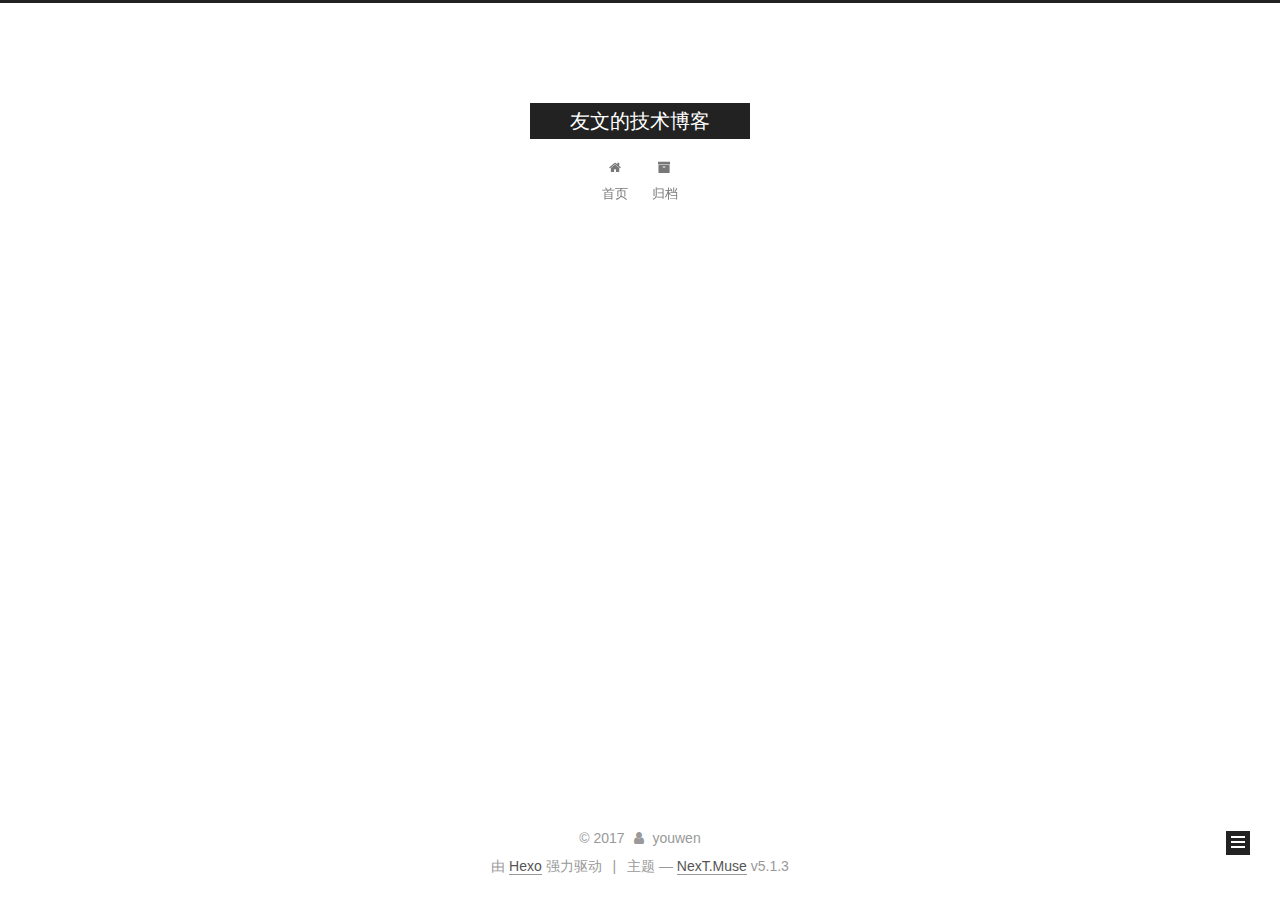
<file: archives/index.html>
<!DOCTYPE html>



  


<html class="theme-next muse use-motion" lang="zh-Hans">
<head>
  <meta charset="UTF-8"/>
<meta http-equiv="X-UA-Compatible" content="IE=edge" />
<meta name="viewport" content="width=device-width, initial-scale=1, maximum-scale=1"/>
<meta name="theme-color" content="#222">









<meta http-equiv="Cache-Control" content="no-transform" />
<meta http-equiv="Cache-Control" content="no-siteapp" />
















  
  
  <link href="/lib/fancybox/source/jquery.fancybox.css?v=2.1.5" rel="stylesheet" type="text/css" />







<link href="/lib/font-awesome/css/font-awesome.min.css?v=4.6.2" rel="stylesheet" type="text/css" />

<link href="/css/main.css?v=5.1.3" rel="stylesheet" type="text/css" />


  <link rel="apple-touch-icon" sizes="180x180" href="/images/apple-touch-icon-next.png?v=5.1.3">


  <link rel="icon" type="image/png" sizes="32x32" href="/images/favicon-32x32-next.png?v=5.1.3">


  <link rel="icon" type="image/png" sizes="16x16" href="/images/favicon-16x16-next.png?v=5.1.3">


  <link rel="mask-icon" href="/images/logo.svg?v=5.1.3" color="#222">





  <meta name="keywords" content="Hexo, NexT" />










<meta name="description" content="记录下自己学习的点滴">
<meta property="og:type" content="website">
<meta property="og:title" content="友文的技术博客">
<meta property="og:url" content="http://yoursite.com/archives/index.html">
<meta property="og:site_name" content="友文的技术博客">
<meta property="og:description" content="记录下自己学习的点滴">
<meta property="og:locale" content="zh-Hans">
<meta name="twitter:card" content="summary">
<meta name="twitter:title" content="友文的技术博客">
<meta name="twitter:description" content="记录下自己学习的点滴">



<script type="text/javascript" id="hexo.configurations">
  var NexT = window.NexT || {};
  var CONFIG = {
    root: '/',
    scheme: 'Muse',
    version: '5.1.3',
    sidebar: {"position":"left","display":"post","offset":12,"b2t":false,"scrollpercent":false,"onmobile":false},
    fancybox: true,
    tabs: true,
    motion: {"enable":true,"async":false,"transition":{"post_block":"fadeIn","post_header":"slideDownIn","post_body":"slideDownIn","coll_header":"slideLeftIn","sidebar":"slideUpIn"}},
    duoshuo: {
      userId: '0',
      author: '博主'
    },
    algolia: {
      applicationID: '',
      apiKey: '',
      indexName: '',
      hits: {"per_page":10},
      labels: {"input_placeholder":"Search for Posts","hits_empty":"We didn't find any results for the search: ${query}","hits_stats":"${hits} results found in ${time} ms"}
    }
  };
</script>



  <link rel="canonical" href="http://yoursite.com/archives/"/>





  <title>归档 | 友文的技术博客</title>
  








</head>

<body itemscope itemtype="http://schema.org/WebPage" lang="zh-Hans">

  
  
    
  

  <div class="container sidebar-position-left page-archive">
    <div class="headband"></div>

    <header id="header" class="header" itemscope itemtype="http://schema.org/WPHeader">
      <div class="header-inner"><div class="site-brand-wrapper">
  <div class="site-meta ">
    

    <div class="custom-logo-site-title">
      <a href="/"  class="brand" rel="start">
        <span class="logo-line-before"><i></i></span>
        <span class="site-title">友文的技术博客</span>
        <span class="logo-line-after"><i></i></span>
      </a>
    </div>
      
        <p class="site-subtitle"></p>
      
  </div>

  <div class="site-nav-toggle">
    <button>
      <span class="btn-bar"></span>
      <span class="btn-bar"></span>
      <span class="btn-bar"></span>
    </button>
  </div>
</div>

<nav class="site-nav">
  

  
    <ul id="menu" class="menu">
      
        
        <li class="menu-item menu-item-home">
          <a href="/" rel="section">
            
              <i class="menu-item-icon fa fa-fw fa-home"></i> <br />
            
            首页
          </a>
        </li>
      
        
        <li class="menu-item menu-item-archives">
          <a href="/archives/" rel="section">
            
              <i class="menu-item-icon fa fa-fw fa-archive"></i> <br />
            
            归档
          </a>
        </li>
      

      
    </ul>
  

  
</nav>



 </div>
    </header>

    <main id="main" class="main">
      <div class="main-inner">
        <div class="content-wrap">
          <div id="content" class="content">
            

  
  
  
  <div class="post-block archive">
    <div id="posts" class="posts-collapse">
      <span class="archive-move-on"></span>

      <span class="archive-page-counter">
        
        
        
          
        
        嗯..! 目前共计 1 篇日志。 继续努力。
      </span>

      

        
        
        

        
          
          <div class="collection-title">
            <h1 class="archive-year" id="archive-year-2017">2017</h1>
          </div>
        
        

        

  <article class="post post-type-normal" itemscope itemtype="http://schema.org/Article">
    <header class="post-header">

      <h2 class="post-title">
        
            <a class="post-title-link" href="/2017/12/01/hello-world/" itemprop="url">
              
                <span itemprop="name">Hello World</span>
              
            </a>
        
      </h2>

      <div class="post-meta">
        <time class="post-time" itemprop="dateCreated"
              datetime="2017-12-01T10:07:30+08:00"
              content="2017-12-01" >
          12-01
        </time>
      </div>

    </header>
  </article>



      

    </div>
  </div>
  
  
  

  



          </div>
          


          

        </div>
        
          
  
  <div class="sidebar-toggle">
    <div class="sidebar-toggle-line-wrap">
      <span class="sidebar-toggle-line sidebar-toggle-line-first"></span>
      <span class="sidebar-toggle-line sidebar-toggle-line-middle"></span>
      <span class="sidebar-toggle-line sidebar-toggle-line-last"></span>
    </div>
  </div>

  <aside id="sidebar" class="sidebar">
    
    <div class="sidebar-inner">

      

      

      <section class="site-overview-wrap sidebar-panel sidebar-panel-active">
        <div class="site-overview">
          <div class="site-author motion-element" itemprop="author" itemscope itemtype="http://schema.org/Person">
            
              <p class="site-author-name" itemprop="name">youwen</p>
              <p class="site-description motion-element" itemprop="description">记录下自己学习的点滴</p>
          </div>

          <nav class="site-state motion-element">

            
              <div class="site-state-item site-state-posts">
              
                <a href="/archives/">
              
                  <span class="site-state-item-count">1</span>
                  <span class="site-state-item-name">日志</span>
                </a>
              </div>
            

            

            

          </nav>

          

          <div class="links-of-author motion-element">
            
          </div>

          
          

          
          

          

        </div>
      </section>

      

      

    </div>
  </aside>


        
      </div>
    </main>

    <footer id="footer" class="footer">
      <div class="footer-inner">
        <div class="copyright">&copy; <span itemprop="copyrightYear">2017</span>
  <span class="with-love">
    <i class="fa fa-user"></i>
  </span>
  <span class="author" itemprop="copyrightHolder">youwen</span>

  
</div>


  <div class="powered-by">由 <a class="theme-link" target="_blank" href="https://hexo.io">Hexo</a> 强力驱动</div>



  <span class="post-meta-divider">|</span>



  <div class="theme-info">主题 &mdash; <a class="theme-link" target="_blank" href="https://github.com/iissnan/hexo-theme-next">NexT.Muse</a> v5.1.3</div>




        







        
      </div>
    </footer>

    
      <div class="back-to-top">
        <i class="fa fa-arrow-up"></i>
        
      </div>
    

    

  </div>

  

<script type="text/javascript">
  if (Object.prototype.toString.call(window.Promise) !== '[object Function]') {
    window.Promise = null;
  }
</script>









  












  
  
    <script type="text/javascript" src="/lib/jquery/index.js?v=2.1.3"></script>
  

  
  
    <script type="text/javascript" src="/lib/fastclick/lib/fastclick.min.js?v=1.0.6"></script>
  

  
  
    <script type="text/javascript" src="/lib/jquery_lazyload/jquery.lazyload.js?v=1.9.7"></script>
  

  
  
    <script type="text/javascript" src="/lib/velocity/velocity.min.js?v=1.2.1"></script>
  

  
  
    <script type="text/javascript" src="/lib/velocity/velocity.ui.min.js?v=1.2.1"></script>
  

  
  
    <script type="text/javascript" src="/lib/fancybox/source/jquery.fancybox.pack.js?v=2.1.5"></script>
  


  


  <script type="text/javascript" src="/js/src/utils.js?v=5.1.3"></script>

  <script type="text/javascript" src="/js/src/motion.js?v=5.1.3"></script>



  
  

  

  


  <script type="text/javascript" src="/js/src/bootstrap.js?v=5.1.3"></script>



  


  




	





  





  












  





  

  

  

  
  

  

  

  

</body>
</html>
</file>
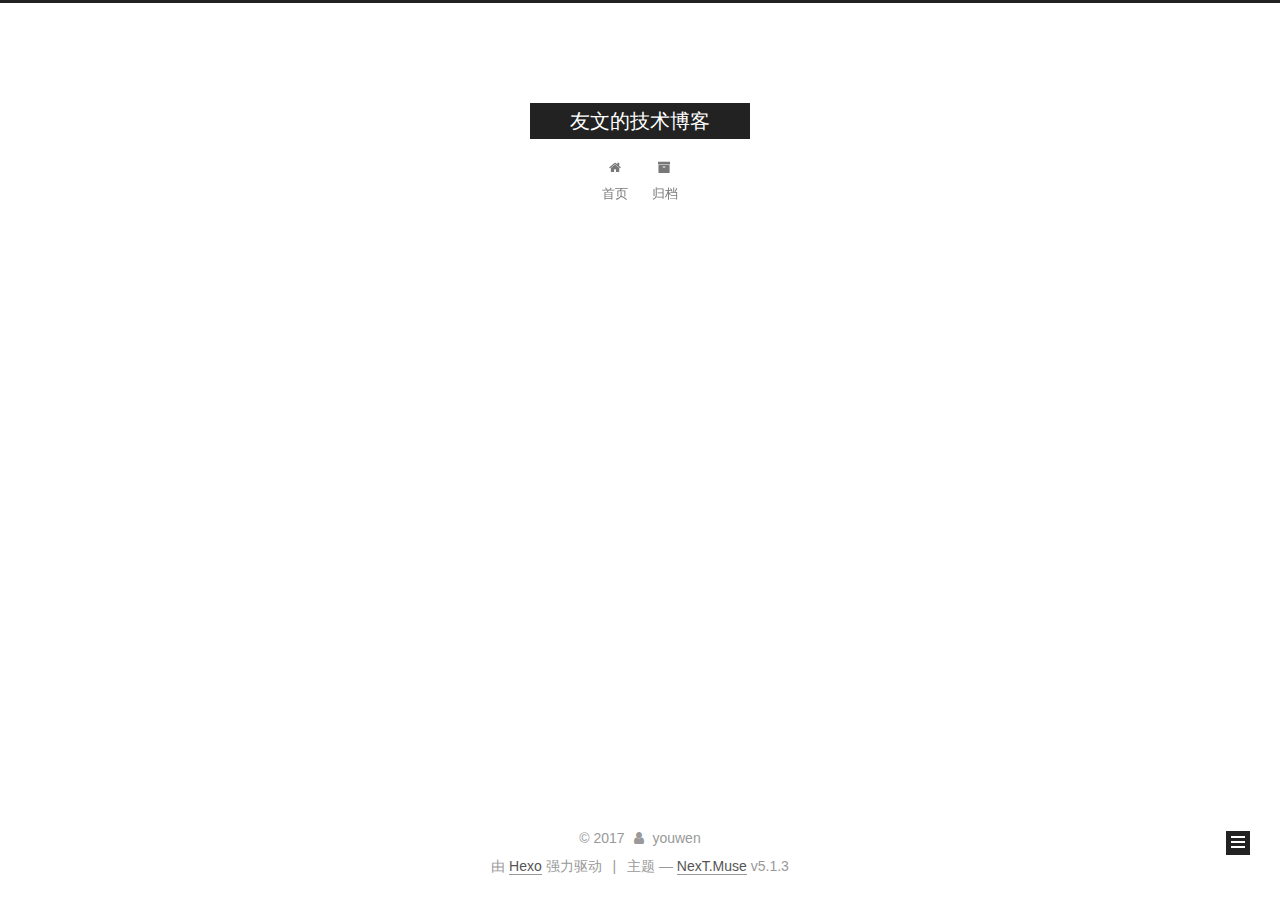
<file: archives/2017/index.html>
<!DOCTYPE html>



  


<html class="theme-next muse use-motion" lang="zh-Hans">
<head>
  <meta charset="UTF-8"/>
<meta http-equiv="X-UA-Compatible" content="IE=edge" />
<meta name="viewport" content="width=device-width, initial-scale=1, maximum-scale=1"/>
<meta name="theme-color" content="#222">









<meta http-equiv="Cache-Control" content="no-transform" />
<meta http-equiv="Cache-Control" content="no-siteapp" />
















  
  
  <link href="/lib/fancybox/source/jquery.fancybox.css?v=2.1.5" rel="stylesheet" type="text/css" />







<link href="/lib/font-awesome/css/font-awesome.min.css?v=4.6.2" rel="stylesheet" type="text/css" />

<link href="/css/main.css?v=5.1.3" rel="stylesheet" type="text/css" />


  <link rel="apple-touch-icon" sizes="180x180" href="/images/apple-touch-icon-next.png?v=5.1.3">


  <link rel="icon" type="image/png" sizes="32x32" href="/images/favicon-32x32-next.png?v=5.1.3">


  <link rel="icon" type="image/png" sizes="16x16" href="/images/favicon-16x16-next.png?v=5.1.3">


  <link rel="mask-icon" href="/images/logo.svg?v=5.1.3" color="#222">





  <meta name="keywords" content="Hexo, NexT" />










<meta name="description" content="记录下自己学习的点滴">
<meta property="og:type" content="website">
<meta property="og:title" content="友文的技术博客">
<meta property="og:url" content="http://yoursite.com/archives/2017/index.html">
<meta property="og:site_name" content="友文的技术博客">
<meta property="og:description" content="记录下自己学习的点滴">
<meta property="og:locale" content="zh-Hans">
<meta name="twitter:card" content="summary">
<meta name="twitter:title" content="友文的技术博客">
<meta name="twitter:description" content="记录下自己学习的点滴">



<script type="text/javascript" id="hexo.configurations">
  var NexT = window.NexT || {};
  var CONFIG = {
    root: '/',
    scheme: 'Muse',
    version: '5.1.3',
    sidebar: {"position":"left","display":"post","offset":12,"b2t":false,"scrollpercent":false,"onmobile":false},
    fancybox: true,
    tabs: true,
    motion: {"enable":true,"async":false,"transition":{"post_block":"fadeIn","post_header":"slideDownIn","post_body":"slideDownIn","coll_header":"slideLeftIn","sidebar":"slideUpIn"}},
    duoshuo: {
      userId: '0',
      author: '博主'
    },
    algolia: {
      applicationID: '',
      apiKey: '',
      indexName: '',
      hits: {"per_page":10},
      labels: {"input_placeholder":"Search for Posts","hits_empty":"We didn't find any results for the search: ${query}","hits_stats":"${hits} results found in ${time} ms"}
    }
  };
</script>



  <link rel="canonical" href="http://yoursite.com/archives/2017/"/>





  <title>归档 | 友文的技术博客</title>
  








</head>

<body itemscope itemtype="http://schema.org/WebPage" lang="zh-Hans">

  
  
    
  

  <div class="container sidebar-position-left page-archive">
    <div class="headband"></div>

    <header id="header" class="header" itemscope itemtype="http://schema.org/WPHeader">
      <div class="header-inner"><div class="site-brand-wrapper">
  <div class="site-meta ">
    

    <div class="custom-logo-site-title">
      <a href="/"  class="brand" rel="start">
        <span class="logo-line-before"><i></i></span>
        <span class="site-title">友文的技术博客</span>
        <span class="logo-line-after"><i></i></span>
      </a>
    </div>
      
        <p class="site-subtitle"></p>
      
  </div>

  <div class="site-nav-toggle">
    <button>
      <span class="btn-bar"></span>
      <span class="btn-bar"></span>
      <span class="btn-bar"></span>
    </button>
  </div>
</div>

<nav class="site-nav">
  

  
    <ul id="menu" class="menu">
      
        
        <li class="menu-item menu-item-home">
          <a href="/" rel="section">
            
              <i class="menu-item-icon fa fa-fw fa-home"></i> <br />
            
            首页
          </a>
        </li>
      
        
        <li class="menu-item menu-item-archives">
          <a href="/archives/" rel="section">
            
              <i class="menu-item-icon fa fa-fw fa-archive"></i> <br />
            
            归档
          </a>
        </li>
      

      
    </ul>
  

  
</nav>



 </div>
    </header>

    <main id="main" class="main">
      <div class="main-inner">
        <div class="content-wrap">
          <div id="content" class="content">
            

  
  
  
  <div class="post-block archive">
    <div id="posts" class="posts-collapse">
      <span class="archive-move-on"></span>

      <span class="archive-page-counter">
        
        
        
          
        
        嗯..! 目前共计 1 篇日志。 继续努力。
      </span>

      

        
        
        

        
          
          <div class="collection-title">
            <h1 class="archive-year" id="archive-year-2017">2017</h1>
          </div>
        
        

        

  <article class="post post-type-normal" itemscope itemtype="http://schema.org/Article">
    <header class="post-header">

      <h2 class="post-title">
        
            <a class="post-title-link" href="/2017/12/01/hello-world/" itemprop="url">
              
                <span itemprop="name">Hello World</span>
              
            </a>
        
      </h2>

      <div class="post-meta">
        <time class="post-time" itemprop="dateCreated"
              datetime="2017-12-01T10:07:30+08:00"
              content="2017-12-01" >
          12-01
        </time>
      </div>

    </header>
  </article>



      

    </div>
  </div>
  
  
  

  



          </div>
          


          

        </div>
        
          
  
  <div class="sidebar-toggle">
    <div class="sidebar-toggle-line-wrap">
      <span class="sidebar-toggle-line sidebar-toggle-line-first"></span>
      <span class="sidebar-toggle-line sidebar-toggle-line-middle"></span>
      <span class="sidebar-toggle-line sidebar-toggle-line-last"></span>
    </div>
  </div>

  <aside id="sidebar" class="sidebar">
    
    <div class="sidebar-inner">

      

      

      <section class="site-overview-wrap sidebar-panel sidebar-panel-active">
        <div class="site-overview">
          <div class="site-author motion-element" itemprop="author" itemscope itemtype="http://schema.org/Person">
            
              <p class="site-author-name" itemprop="name">youwen</p>
              <p class="site-description motion-element" itemprop="description">记录下自己学习的点滴</p>
          </div>

          <nav class="site-state motion-element">

            
              <div class="site-state-item site-state-posts">
              
                <a href="/archives/">
              
                  <span class="site-state-item-count">1</span>
                  <span class="site-state-item-name">日志</span>
                </a>
              </div>
            

            

            

          </nav>

          

          <div class="links-of-author motion-element">
            
          </div>

          
          

          
          

          

        </div>
      </section>

      

      

    </div>
  </aside>


        
      </div>
    </main>

    <footer id="footer" class="footer">
      <div class="footer-inner">
        <div class="copyright">&copy; <span itemprop="copyrightYear">2017</span>
  <span class="with-love">
    <i class="fa fa-user"></i>
  </span>
  <span class="author" itemprop="copyrightHolder">youwen</span>

  
</div>


  <div class="powered-by">由 <a class="theme-link" target="_blank" href="https://hexo.io">Hexo</a> 强力驱动</div>



  <span class="post-meta-divider">|</span>



  <div class="theme-info">主题 &mdash; <a class="theme-link" target="_blank" href="https://github.com/iissnan/hexo-theme-next">NexT.Muse</a> v5.1.3</div>




        







        
      </div>
    </footer>

    
      <div class="back-to-top">
        <i class="fa fa-arrow-up"></i>
        
      </div>
    

    

  </div>

  

<script type="text/javascript">
  if (Object.prototype.toString.call(window.Promise) !== '[object Function]') {
    window.Promise = null;
  }
</script>









  












  
  
    <script type="text/javascript" src="/lib/jquery/index.js?v=2.1.3"></script>
  

  
  
    <script type="text/javascript" src="/lib/fastclick/lib/fastclick.min.js?v=1.0.6"></script>
  

  
  
    <script type="text/javascript" src="/lib/jquery_lazyload/jquery.lazyload.js?v=1.9.7"></script>
  

  
  
    <script type="text/javascript" src="/lib/velocity/velocity.min.js?v=1.2.1"></script>
  

  
  
    <script type="text/javascript" src="/lib/velocity/velocity.ui.min.js?v=1.2.1"></script>
  

  
  
    <script type="text/javascript" src="/lib/fancybox/source/jquery.fancybox.pack.js?v=2.1.5"></script>
  


  


  <script type="text/javascript" src="/js/src/utils.js?v=5.1.3"></script>

  <script type="text/javascript" src="/js/src/motion.js?v=5.1.3"></script>



  
  

  

  


  <script type="text/javascript" src="/js/src/bootstrap.js?v=5.1.3"></script>



  


  




	





  





  












  





  

  

  

  
  

  

  

  

</body>
</html>
</file>
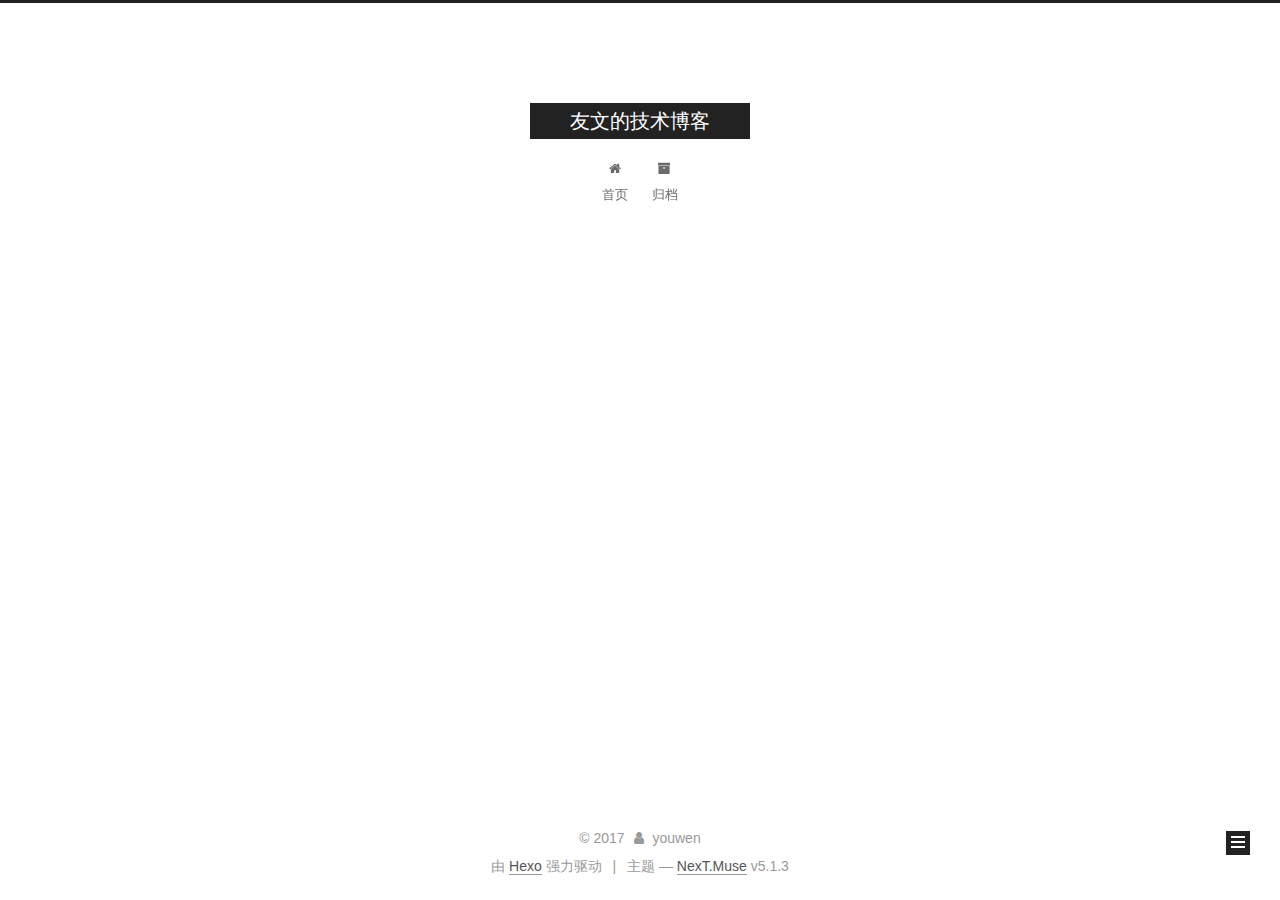
<file: archives/2017/12/index.html>
<!DOCTYPE html>



  


<html class="theme-next muse use-motion" lang="zh-Hans">
<head>
  <meta charset="UTF-8"/>
<meta http-equiv="X-UA-Compatible" content="IE=edge" />
<meta name="viewport" content="width=device-width, initial-scale=1, maximum-scale=1"/>
<meta name="theme-color" content="#222">









<meta http-equiv="Cache-Control" content="no-transform" />
<meta http-equiv="Cache-Control" content="no-siteapp" />
















  
  
  <link href="/lib/fancybox/source/jquery.fancybox.css?v=2.1.5" rel="stylesheet" type="text/css" />







<link href="/lib/font-awesome/css/font-awesome.min.css?v=4.6.2" rel="stylesheet" type="text/css" />

<link href="/css/main.css?v=5.1.3" rel="stylesheet" type="text/css" />


  <link rel="apple-touch-icon" sizes="180x180" href="/images/apple-touch-icon-next.png?v=5.1.3">


  <link rel="icon" type="image/png" sizes="32x32" href="/images/favicon-32x32-next.png?v=5.1.3">


  <link rel="icon" type="image/png" sizes="16x16" href="/images/favicon-16x16-next.png?v=5.1.3">


  <link rel="mask-icon" href="/images/logo.svg?v=5.1.3" color="#222">





  <meta name="keywords" content="Hexo, NexT" />










<meta name="description" content="记录下自己学习的点滴">
<meta property="og:type" content="website">
<meta property="og:title" content="友文的技术博客">
<meta property="og:url" content="http://yoursite.com/archives/2017/12/index.html">
<meta property="og:site_name" content="友文的技术博客">
<meta property="og:description" content="记录下自己学习的点滴">
<meta property="og:locale" content="zh-Hans">
<meta name="twitter:card" content="summary">
<meta name="twitter:title" content="友文的技术博客">
<meta name="twitter:description" content="记录下自己学习的点滴">



<script type="text/javascript" id="hexo.configurations">
  var NexT = window.NexT || {};
  var CONFIG = {
    root: '/',
    scheme: 'Muse',
    version: '5.1.3',
    sidebar: {"position":"left","display":"post","offset":12,"b2t":false,"scrollpercent":false,"onmobile":false},
    fancybox: true,
    tabs: true,
    motion: {"enable":true,"async":false,"transition":{"post_block":"fadeIn","post_header":"slideDownIn","post_body":"slideDownIn","coll_header":"slideLeftIn","sidebar":"slideUpIn"}},
    duoshuo: {
      userId: '0',
      author: '博主'
    },
    algolia: {
      applicationID: '',
      apiKey: '',
      indexName: '',
      hits: {"per_page":10},
      labels: {"input_placeholder":"Search for Posts","hits_empty":"We didn't find any results for the search: ${query}","hits_stats":"${hits} results found in ${time} ms"}
    }
  };
</script>



  <link rel="canonical" href="http://yoursite.com/archives/2017/12/"/>





  <title>归档 | 友文的技术博客</title>
  








</head>

<body itemscope itemtype="http://schema.org/WebPage" lang="zh-Hans">

  
  
    
  

  <div class="container sidebar-position-left page-archive">
    <div class="headband"></div>

    <header id="header" class="header" itemscope itemtype="http://schema.org/WPHeader">
      <div class="header-inner"><div class="site-brand-wrapper">
  <div class="site-meta ">
    

    <div class="custom-logo-site-title">
      <a href="/"  class="brand" rel="start">
        <span class="logo-line-before"><i></i></span>
        <span class="site-title">友文的技术博客</span>
        <span class="logo-line-after"><i></i></span>
      </a>
    </div>
      
        <p class="site-subtitle"></p>
      
  </div>

  <div class="site-nav-toggle">
    <button>
      <span class="btn-bar"></span>
      <span class="btn-bar"></span>
      <span class="btn-bar"></span>
    </button>
  </div>
</div>

<nav class="site-nav">
  

  
    <ul id="menu" class="menu">
      
        
        <li class="menu-item menu-item-home">
          <a href="/" rel="section">
            
              <i class="menu-item-icon fa fa-fw fa-home"></i> <br />
            
            首页
          </a>
        </li>
      
        
        <li class="menu-item menu-item-archives">
          <a href="/archives/" rel="section">
            
              <i class="menu-item-icon fa fa-fw fa-archive"></i> <br />
            
            归档
          </a>
        </li>
      

      
    </ul>
  

  
</nav>



 </div>
    </header>

    <main id="main" class="main">
      <div class="main-inner">
        <div class="content-wrap">
          <div id="content" class="content">
            

  
  
  
  <div class="post-block archive">
    <div id="posts" class="posts-collapse">
      <span class="archive-move-on"></span>

      <span class="archive-page-counter">
        
        
        
          
        
        嗯..! 目前共计 1 篇日志。 继续努力。
      </span>

      

        
        
        

        
          
          <div class="collection-title">
            <h1 class="archive-year" id="archive-year-2017">2017</h1>
          </div>
        
        

        

  <article class="post post-type-normal" itemscope itemtype="http://schema.org/Article">
    <header class="post-header">

      <h2 class="post-title">
        
            <a class="post-title-link" href="/2017/12/01/hello-world/" itemprop="url">
              
                <span itemprop="name">Hello World</span>
              
            </a>
        
      </h2>

      <div class="post-meta">
        <time class="post-time" itemprop="dateCreated"
              datetime="2017-12-01T10:07:30+08:00"
              content="2017-12-01" >
          12-01
        </time>
      </div>

    </header>
  </article>



      

    </div>
  </div>
  
  
  

  



          </div>
          


          

        </div>
        
          
  
  <div class="sidebar-toggle">
    <div class="sidebar-toggle-line-wrap">
      <span class="sidebar-toggle-line sidebar-toggle-line-first"></span>
      <span class="sidebar-toggle-line sidebar-toggle-line-middle"></span>
      <span class="sidebar-toggle-line sidebar-toggle-line-last"></span>
    </div>
  </div>

  <aside id="sidebar" class="sidebar">
    
    <div class="sidebar-inner">

      

      

      <section class="site-overview-wrap sidebar-panel sidebar-panel-active">
        <div class="site-overview">
          <div class="site-author motion-element" itemprop="author" itemscope itemtype="http://schema.org/Person">
            
              <p class="site-author-name" itemprop="name">youwen</p>
              <p class="site-description motion-element" itemprop="description">记录下自己学习的点滴</p>
          </div>

          <nav class="site-state motion-element">

            
              <div class="site-state-item site-state-posts">
              
                <a href="/archives/">
              
                  <span class="site-state-item-count">1</span>
                  <span class="site-state-item-name">日志</span>
                </a>
              </div>
            

            

            

          </nav>

          

          <div class="links-of-author motion-element">
            
          </div>

          
          

          
          

          

        </div>
      </section>

      

      

    </div>
  </aside>


        
      </div>
    </main>

    <footer id="footer" class="footer">
      <div class="footer-inner">
        <div class="copyright">&copy; <span itemprop="copyrightYear">2017</span>
  <span class="with-love">
    <i class="fa fa-user"></i>
  </span>
  <span class="author" itemprop="copyrightHolder">youwen</span>

  
</div>


  <div class="powered-by">由 <a class="theme-link" target="_blank" href="https://hexo.io">Hexo</a> 强力驱动</div>



  <span class="post-meta-divider">|</span>



  <div class="theme-info">主题 &mdash; <a class="theme-link" target="_blank" href="https://github.com/iissnan/hexo-theme-next">NexT.Muse</a> v5.1.3</div>




        







        
      </div>
    </footer>

    
      <div class="back-to-top">
        <i class="fa fa-arrow-up"></i>
        
      </div>
    

    

  </div>

  

<script type="text/javascript">
  if (Object.prototype.toString.call(window.Promise) !== '[object Function]') {
    window.Promise = null;
  }
</script>









  












  
  
    <script type="text/javascript" src="/lib/jquery/index.js?v=2.1.3"></script>
  

  
  
    <script type="text/javascript" src="/lib/fastclick/lib/fastclick.min.js?v=1.0.6"></script>
  

  
  
    <script type="text/javascript" src="/lib/jquery_lazyload/jquery.lazyload.js?v=1.9.7"></script>
  

  
  
    <script type="text/javascript" src="/lib/velocity/velocity.min.js?v=1.2.1"></script>
  

  
  
    <script type="text/javascript" src="/lib/velocity/velocity.ui.min.js?v=1.2.1"></script>
  

  
  
    <script type="text/javascript" src="/lib/fancybox/source/jquery.fancybox.pack.js?v=2.1.5"></script>
  


  


  <script type="text/javascript" src="/js/src/utils.js?v=5.1.3"></script>

  <script type="text/javascript" src="/js/src/motion.js?v=5.1.3"></script>



  
  

  

  


  <script type="text/javascript" src="/js/src/bootstrap.js?v=5.1.3"></script>



  


  




	





  





  












  





  

  

  

  
  

  

  

  

</body>
</html>
</file>
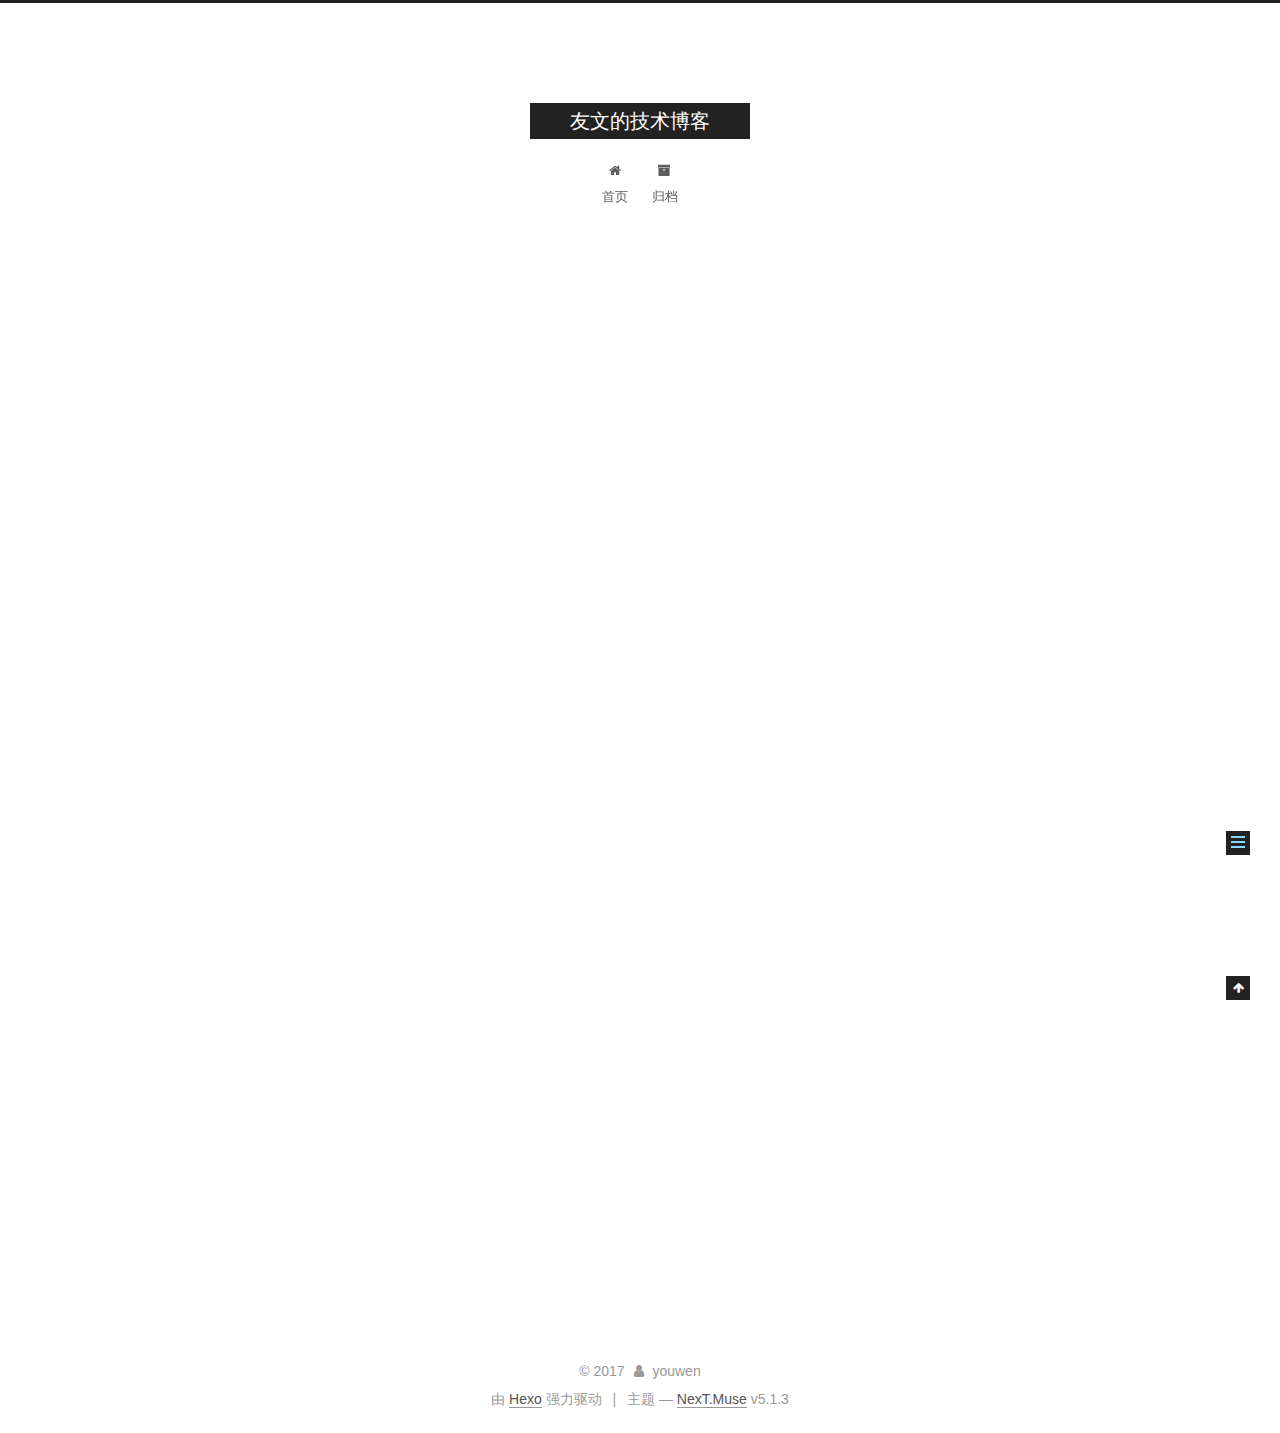
<file: 2017/12/01/hello-world/index.html>
<!DOCTYPE html>



  


<html class="theme-next muse use-motion" lang="zh-Hans">
<head>
  <meta charset="UTF-8"/>
<meta http-equiv="X-UA-Compatible" content="IE=edge" />
<meta name="viewport" content="width=device-width, initial-scale=1, maximum-scale=1"/>
<meta name="theme-color" content="#222">









<meta http-equiv="Cache-Control" content="no-transform" />
<meta http-equiv="Cache-Control" content="no-siteapp" />
















  
  
  <link href="/lib/fancybox/source/jquery.fancybox.css?v=2.1.5" rel="stylesheet" type="text/css" />







<link href="/lib/font-awesome/css/font-awesome.min.css?v=4.6.2" rel="stylesheet" type="text/css" />

<link href="/css/main.css?v=5.1.3" rel="stylesheet" type="text/css" />


  <link rel="apple-touch-icon" sizes="180x180" href="/images/apple-touch-icon-next.png?v=5.1.3">


  <link rel="icon" type="image/png" sizes="32x32" href="/images/favicon-32x32-next.png?v=5.1.3">


  <link rel="icon" type="image/png" sizes="16x16" href="/images/favicon-16x16-next.png?v=5.1.3">


  <link rel="mask-icon" href="/images/logo.svg?v=5.1.3" color="#222">





  <meta name="keywords" content="Hexo, NexT" />










<meta name="description" content="Welcome to Hexo! This is your very first post. Check documentation for more info. If you get any problems when using Hexo, you can find the answer in troublesho">
<meta property="og:type" content="article">
<meta property="og:title" content="Hello World">
<meta property="og:url" content="http://yoursite.com/2017/12/01/hello-world/index.html">
<meta property="og:site_name" content="友文的技术博客">
<meta property="og:description" content="Welcome to Hexo! This is your very first post. Check documentation for more info. If you get any problems when using Hexo, you can find the answer in troubleshooting or you can ask me on GitHub.//hexo">
<meta property="og:locale" content="zh-Hans">
<meta property="og:updated_time" content="2017-12-01T02:54:59.000Z">
<meta name="twitter:card" content="summary">
<meta name="twitter:title" content="Hello World">
<meta name="twitter:description" content="Welcome to Hexo! This is your very first post. Check documentation for more info. If you get any problems when using Hexo, you can find the answer in troubleshooting or you can ask me on GitHub.//hexo">



<script type="text/javascript" id="hexo.configurations">
  var NexT = window.NexT || {};
  var CONFIG = {
    root: '/',
    scheme: 'Muse',
    version: '5.1.3',
    sidebar: {"position":"left","display":"post","offset":12,"b2t":false,"scrollpercent":false,"onmobile":false},
    fancybox: true,
    tabs: true,
    motion: {"enable":true,"async":false,"transition":{"post_block":"fadeIn","post_header":"slideDownIn","post_body":"slideDownIn","coll_header":"slideLeftIn","sidebar":"slideUpIn"}},
    duoshuo: {
      userId: '0',
      author: '博主'
    },
    algolia: {
      applicationID: '',
      apiKey: '',
      indexName: '',
      hits: {"per_page":10},
      labels: {"input_placeholder":"Search for Posts","hits_empty":"We didn't find any results for the search: ${query}","hits_stats":"${hits} results found in ${time} ms"}
    }
  };
</script>



  <link rel="canonical" href="http://yoursite.com/2017/12/01/hello-world/"/>





  <title>Hello World | 友文的技术博客</title>
  








</head>

<body itemscope itemtype="http://schema.org/WebPage" lang="zh-Hans">

  
  
    
  

  <div class="container sidebar-position-left page-post-detail">
    <div class="headband"></div>

    <header id="header" class="header" itemscope itemtype="http://schema.org/WPHeader">
      <div class="header-inner"><div class="site-brand-wrapper">
  <div class="site-meta ">
    

    <div class="custom-logo-site-title">
      <a href="/"  class="brand" rel="start">
        <span class="logo-line-before"><i></i></span>
        <span class="site-title">友文的技术博客</span>
        <span class="logo-line-after"><i></i></span>
      </a>
    </div>
      
        <p class="site-subtitle"></p>
      
  </div>

  <div class="site-nav-toggle">
    <button>
      <span class="btn-bar"></span>
      <span class="btn-bar"></span>
      <span class="btn-bar"></span>
    </button>
  </div>
</div>

<nav class="site-nav">
  

  
    <ul id="menu" class="menu">
      
        
        <li class="menu-item menu-item-home">
          <a href="/" rel="section">
            
              <i class="menu-item-icon fa fa-fw fa-home"></i> <br />
            
            首页
          </a>
        </li>
      
        
        <li class="menu-item menu-item-archives">
          <a href="/archives/" rel="section">
            
              <i class="menu-item-icon fa fa-fw fa-archive"></i> <br />
            
            归档
          </a>
        </li>
      

      
    </ul>
  

  
</nav>



 </div>
    </header>

    <main id="main" class="main">
      <div class="main-inner">
        <div class="content-wrap">
          <div id="content" class="content">
            

  <div id="posts" class="posts-expand">
    

  

  
  
  

  <article class="post post-type-normal" itemscope itemtype="http://schema.org/Article">
  
  
  
  <div class="post-block">
    <link itemprop="mainEntityOfPage" href="http://yoursite.com/2017/12/01/hello-world/">

    <span hidden itemprop="author" itemscope itemtype="http://schema.org/Person">
      <meta itemprop="name" content="youwen">
      <meta itemprop="description" content="">
      <meta itemprop="image" content="/images/avatar.gif">
    </span>

    <span hidden itemprop="publisher" itemscope itemtype="http://schema.org/Organization">
      <meta itemprop="name" content="友文的技术博客">
    </span>

    
      <header class="post-header">

        
        
          <h1 class="post-title" itemprop="name headline">Hello World</h1>
        

        <div class="post-meta">
          <span class="post-time">
            
              <span class="post-meta-item-icon">
                <i class="fa fa-calendar-o"></i>
              </span>
              
                <span class="post-meta-item-text">发表于</span>
              
              <time title="创建于" itemprop="dateCreated datePublished" datetime="2017-12-01T10:07:30+08:00">
                2017-12-01
              </time>
            

            

            
          </span>

          

          
            
          

          
          

          

          

          

        </div>
      </header>
    

    
    
    
    <div class="post-body" itemprop="articleBody">

      
      

      
        <p>Welcome to <a href="https://hexo.io/" target="_blank" rel="noopener">Hexo</a>! This is your very first post. Check <a href="https://hexo.io/docs/" target="_blank" rel="noopener">documentation</a> for more info. If you get any problems when using Hexo, you can find the answer in <a href="https://hexo.io/docs/troubleshooting.html" target="_blank" rel="noopener">troubleshooting</a> or you can ask me on <a href="https://github.com/hexojs/hexo/issues" target="_blank" rel="noopener">GitHub</a>.<br>//hexo clean &amp;&amp; hexo g &amp;&amp; hexo d hexo s</p>
<h2 id="Quick-Start"><a href="#Quick-Start" class="headerlink" title="Quick Start"></a>Quick Start</h2><h3 id="Create-a-new-post"><a href="#Create-a-new-post" class="headerlink" title="Create a new post"></a>Create a new post</h3><figure class="highlight bash"><table><tr><td class="gutter"><pre><span class="line">1</span><br></pre></td><td class="code"><pre><span class="line">$ hexo new <span class="string">"My New Post"</span></span><br></pre></td></tr></table></figure>
<p>More info: <a href="https://hexo.io/docs/writing.html" target="_blank" rel="noopener">Writing</a></p>
<h3 id="Run-server"><a href="#Run-server" class="headerlink" title="Run server"></a>Run server</h3><figure class="highlight bash"><table><tr><td class="gutter"><pre><span class="line">1</span><br></pre></td><td class="code"><pre><span class="line">$ hexo server</span><br></pre></td></tr></table></figure>
<p>More info: <a href="https://hexo.io/docs/server.html" target="_blank" rel="noopener">Server</a></p>
<h3 id="Generate-static-files"><a href="#Generate-static-files" class="headerlink" title="Generate static files"></a>Generate static files</h3><figure class="highlight bash"><table><tr><td class="gutter"><pre><span class="line">1</span><br></pre></td><td class="code"><pre><span class="line">$ hexo generate</span><br></pre></td></tr></table></figure>
<p>More info: <a href="https://hexo.io/docs/generating.html" target="_blank" rel="noopener">Generating</a></p>
<h3 id="Deploy-to-remote-sites"><a href="#Deploy-to-remote-sites" class="headerlink" title="Deploy to remote sites"></a>Deploy to remote sites</h3><figure class="highlight bash"><table><tr><td class="gutter"><pre><span class="line">1</span><br></pre></td><td class="code"><pre><span class="line">$ hexo deploy</span><br></pre></td></tr></table></figure>
<p>More info: <a href="https://hexo.io/docs/deployment.html" target="_blank" rel="noopener">Deployment</a></p>

      
    </div>
    
    
    

    

    

    

    <footer class="post-footer">
      

      
      
      

      

      
      
    </footer>
  </div>
  
  
  
  </article>



    <div class="post-spread">
      
    </div>
  </div>


          </div>
          


          

  



        </div>
        
          
  
  <div class="sidebar-toggle">
    <div class="sidebar-toggle-line-wrap">
      <span class="sidebar-toggle-line sidebar-toggle-line-first"></span>
      <span class="sidebar-toggle-line sidebar-toggle-line-middle"></span>
      <span class="sidebar-toggle-line sidebar-toggle-line-last"></span>
    </div>
  </div>

  <aside id="sidebar" class="sidebar">
    
    <div class="sidebar-inner">

      

      
        <ul class="sidebar-nav motion-element">
          <li class="sidebar-nav-toc sidebar-nav-active" data-target="post-toc-wrap">
            文章目录
          </li>
          <li class="sidebar-nav-overview" data-target="site-overview-wrap">
            站点概览
          </li>
        </ul>
      

      <section class="site-overview-wrap sidebar-panel">
        <div class="site-overview">
          <div class="site-author motion-element" itemprop="author" itemscope itemtype="http://schema.org/Person">
            
              <p class="site-author-name" itemprop="name">youwen</p>
              <p class="site-description motion-element" itemprop="description">记录下自己学习的点滴</p>
          </div>

          <nav class="site-state motion-element">

            
              <div class="site-state-item site-state-posts">
              
                <a href="/archives/">
              
                  <span class="site-state-item-count">1</span>
                  <span class="site-state-item-name">日志</span>
                </a>
              </div>
            

            

            

          </nav>

          

          <div class="links-of-author motion-element">
            
          </div>

          
          

          
          

          

        </div>
      </section>

      
      <!--noindex-->
        <section class="post-toc-wrap motion-element sidebar-panel sidebar-panel-active">
          <div class="post-toc">

            
              
            

            
              <div class="post-toc-content"><ol class="nav"><li class="nav-item nav-level-2"><a class="nav-link" href="#Quick-Start"><span class="nav-number">1.</span> <span class="nav-text">Quick Start</span></a><ol class="nav-child"><li class="nav-item nav-level-3"><a class="nav-link" href="#Create-a-new-post"><span class="nav-number">1.1.</span> <span class="nav-text">Create a new post</span></a></li><li class="nav-item nav-level-3"><a class="nav-link" href="#Run-server"><span class="nav-number">1.2.</span> <span class="nav-text">Run server</span></a></li><li class="nav-item nav-level-3"><a class="nav-link" href="#Generate-static-files"><span class="nav-number">1.3.</span> <span class="nav-text">Generate static files</span></a></li><li class="nav-item nav-level-3"><a class="nav-link" href="#Deploy-to-remote-sites"><span class="nav-number">1.4.</span> <span class="nav-text">Deploy to remote sites</span></a></li></ol></li></ol></div>
            

          </div>
        </section>
      <!--/noindex-->
      

      

    </div>
  </aside>


        
      </div>
    </main>

    <footer id="footer" class="footer">
      <div class="footer-inner">
        <div class="copyright">&copy; <span itemprop="copyrightYear">2017</span>
  <span class="with-love">
    <i class="fa fa-user"></i>
  </span>
  <span class="author" itemprop="copyrightHolder">youwen</span>

  
</div>


  <div class="powered-by">由 <a class="theme-link" target="_blank" href="https://hexo.io">Hexo</a> 强力驱动</div>



  <span class="post-meta-divider">|</span>



  <div class="theme-info">主题 &mdash; <a class="theme-link" target="_blank" href="https://github.com/iissnan/hexo-theme-next">NexT.Muse</a> v5.1.3</div>




        







        
      </div>
    </footer>

    
      <div class="back-to-top">
        <i class="fa fa-arrow-up"></i>
        
      </div>
    

    

  </div>

  

<script type="text/javascript">
  if (Object.prototype.toString.call(window.Promise) !== '[object Function]') {
    window.Promise = null;
  }
</script>









  












  
  
    <script type="text/javascript" src="/lib/jquery/index.js?v=2.1.3"></script>
  

  
  
    <script type="text/javascript" src="/lib/fastclick/lib/fastclick.min.js?v=1.0.6"></script>
  

  
  
    <script type="text/javascript" src="/lib/jquery_lazyload/jquery.lazyload.js?v=1.9.7"></script>
  

  
  
    <script type="text/javascript" src="/lib/velocity/velocity.min.js?v=1.2.1"></script>
  

  
  
    <script type="text/javascript" src="/lib/velocity/velocity.ui.min.js?v=1.2.1"></script>
  

  
  
    <script type="text/javascript" src="/lib/fancybox/source/jquery.fancybox.pack.js?v=2.1.5"></script>
  


  


  <script type="text/javascript" src="/js/src/utils.js?v=5.1.3"></script>

  <script type="text/javascript" src="/js/src/motion.js?v=5.1.3"></script>



  
  

  
  <script type="text/javascript" src="/js/src/scrollspy.js?v=5.1.3"></script>
<script type="text/javascript" src="/js/src/post-details.js?v=5.1.3"></script>



  


  <script type="text/javascript" src="/js/src/bootstrap.js?v=5.1.3"></script>



  


  




	





  





  












  





  

  

  

  
  

  

  

  

</body>
</html>
</file>
<file: css/main.css>
/* normalize.css v3.0.2 | MIT License | git.io/normalize */
html {
  font-family: sans-serif; /* 1 */
  -ms-text-size-adjust: 100%; /* 2 */
  -webkit-text-size-adjust: 100%; /* 2 */
}
body {
  margin: 0;
}
article,
aside,
details,
figcaption,
figure,
footer,
header,
hgroup,
main,
menu,
nav,
section,
summary {
  display: block;
}
audio,
canvas,
progress,
video {
  display: inline-block; /* 1 */
  vertical-align: baseline; /* 2 */
}
audio:not([controls]) {
  display: none;
  height: 0;
}
[hidden],
template {
  display: none;
}
a {
  background-color: transparent;
}
a:active,
a:hover {
  outline: 0;
}
abbr[title] {
  border-bottom: 1px dotted;
}
b,
strong {
  font-weight: bold;
}
dfn {
  font-style: italic;
}
h1 {
  font-size: 2em;
  margin: 0.67em 0;
}
mark {
  background: #ff0;
  color: #000;
}
small {
  font-size: 80%;
}
sub,
sup {
  font-size: 75%;
  line-height: 0;
  position: relative;
  vertical-align: baseline;
}
sup {
  top: -0.5em;
}
sub {
  bottom: -0.25em;
}
img {
  border: 0;
}
svg:not(:root) {
  overflow: hidden;
}
figure {
  margin: 1em 40px;
}
hr {
  -moz-box-sizing: content-box;
  box-sizing: content-box;
  height: 0;
}
pre {
  overflow: auto;
}
code,
kbd,
pre,
samp {
  font-family: monospace, monospace;
  font-size: 1em;
}
button,
input,
optgroup,
select,
textarea {
  color: inherit; /* 1 */
  font: inherit; /* 2 */
  margin: 0; /* 3 */
}
button {
  overflow: visible;
}
button,
select {
  text-transform: none;
}
button,
html input[type="button"],
input[type="reset"],
input[type="submit"] {
  -webkit-appearance: button; /* 2 */
  cursor: pointer; /* 3 */
}
button[disabled],
html input[disabled] {
  cursor: default;
}
button::-moz-focus-inner,
input::-moz-focus-inner {
  border: 0;
  padding: 0;
}
input {
  line-height: normal;
}
input[type="checkbox"],
input[type="radio"] {
  box-sizing: border-box; /* 1 */
  padding: 0; /* 2 */
}
input[type="number"]::-webkit-inner-spin-button,
input[type="number"]::-webkit-outer-spin-button {
  height: auto;
}
input[type="search"] {
  -webkit-appearance: textfield; /* 1 */
  -moz-box-sizing: content-box;
  -webkit-box-sizing: content-box; /* 2 */
  box-sizing: content-box;
}
input[type="search"]::-webkit-search-cancel-button,
input[type="search"]::-webkit-search-decoration {
  -webkit-appearance: none;
}
fieldset {
  border: 1px solid #c0c0c0;
  margin: 0 2px;
  padding: 0.35em 0.625em 0.75em;
}
legend {
  border: 0; /* 1 */
  padding: 0; /* 2 */
}
textarea {
  overflow: auto;
}
optgroup {
  font-weight: bold;
}
table {
  border-collapse: collapse;
  border-spacing: 0;
}
td,
th {
  padding: 0;
}
::selection {
  background: #262a30;
  color: #fff;
}
body {
  position: relative;
  font-family: 'Lato', "PingFang SC", "Microsoft YaHei", sans-serif;
  font-size: 14px;
  line-height: 2;
  color: #555;
  background: #fff;
}
@media (max-width: 767px) {
  body {
    padding-right: 0 !important;
  }
}
@media (min-width: 768px) and (max-width: 991px) {
  body {
    padding-right: 0 !important;
  }
}
@media (min-width: 1600px) {
  body {
    font-size: 16px;
  }
}
h1,
h2,
h3,
h4,
h5,
h6 {
  margin: 0;
  padding: 0;
  font-weight: bold;
  line-height: 1.5;
  font-family: 'Lato', "PingFang SC", "Microsoft YaHei", sans-serif;
}
h2,
h3,
h4,
h5,
h6 {
  margin: 20px 0 15px;
}
h1 {
  font-size: 22px;
}
@media (max-width: 767px) {
  h1 {
    font-size: 18px;
  }
}
h2 {
  font-size: 20px;
}
@media (max-width: 767px) {
  h2 {
    font-size: 16px;
  }
}
h3 {
  font-size: 18px;
}
@media (max-width: 767px) {
  h3 {
    font-size: 14px;
  }
}
h4 {
  font-size: 16px;
}
@media (max-width: 767px) {
  h4 {
    font-size: 12px;
  }
}
h5 {
  font-size: 14px;
}
@media (max-width: 767px) {
  h5 {
    font-size: 10px;
  }
}
h6 {
  font-size: 12px;
}
@media (max-width: 767px) {
  h6 {
    font-size: 8px;
  }
}
p {
  margin: 0 0 20px 0;
}
a {
  color: #555;
  text-decoration: none;
  outline: none;
  border-bottom: 1px solid #999;
  word-wrap: break-word;
}
a:hover {
  color: #222;
  border-bottom-color: #222;
}
blockquote {
  margin: 0;
  padding: 0;
}
img {
  display: block;
  margin: auto;
  max-width: 100%;
  height: auto;
}
hr {
  margin: 40px 0;
  height: 3px;
  border: none;
  background-color: #ddd;
  background-image: repeating-linear-gradient(-45deg, #fff, #fff 4px, transparent 4px, transparent 8px);
}
blockquote {
  padding: 0 15px;
  color: #666;
  border-left: 4px solid #ddd;
}
blockquote cite::before {
  content: "-";
  padding: 0 5px;
}
dt {
  font-weight: 700;
}
dd {
  margin: 0;
  padding: 0;
}
kbd {
  border: 1px solid #ccc;
  border-radius: 0.2em;
  box-shadow: 0.1em 0.1em 0.2em rgba(0,0,0,0.1);
  background-color: #f9f9f9;
  font-family: inherit;
  background-image: -webkit-linear-gradient(top, #eee, #fff, #eee);
  padding: 0.1em 0.3em;
  white-space: nowrap;
}
.text-left {
  text-align: left;
}
.text-center {
  text-align: center;
}
.text-right {
  text-align: right;
}
.text-justify {
  text-align: justify;
}
.text-nowrap {
  white-space: nowrap;
}
.text-lowercase {
  text-transform: lowercase;
}
.text-uppercase {
  text-transform: uppercase;
}
.text-capitalize {
  text-transform: capitalize;
}
.center-block {
  display: block;
  margin-left: auto;
  margin-right: auto;
}
.clearfix:before,
.clearfix:after {
  content: " ";
  display: table;
}
.clearfix:after {
  clear: both;
}
.pullquote {
  width: 45%;
}
.pullquote.left {
  float: left;
  margin-left: 5px;
  margin-right: 10px;
}
.pullquote.right {
  float: right;
  margin-left: 10px;
  margin-right: 5px;
}
.affix.affix.affix {
  position: fixed;
}
.translation {
  margin-top: -20px;
  font-size: 14px;
  color: #999;
}
.scrollbar-measure {
  width: 100px;
  height: 100px;
  overflow: scroll;
  position: absolute;
  top: -9999px;
}
.use-motion .motion-element {
  opacity: 0;
}
table {
  margin: 20px 0;
  width: 100%;
  border-collapse: collapse;
  border-spacing: 0;
  border: 1px solid #ddd;
  font-size: 14px;
  table-layout: fixed;
  word-wrap: break-all;
}
table>tbody>tr:nth-of-type(odd) {
  background-color: #f9f9f9;
}
table>tbody>tr:hover {
  background-color: #f5f5f5;
}
caption,
th,
td {
  padding: 8px;
  text-align: left;
  vertical-align: middle;
  font-weight: normal;
}
th,
td {
  border-bottom: 3px solid #ddd;
  border-right: 1px solid #eee;
}
th {
  padding-bottom: 10px;
  font-weight: 700;
}
td {
  border-bottom-width: 1px;
}
html,
body {
  height: 100%;
}
.container {
  position: relative;
  min-height: 100%;
}
.header-inner {
  margin: 0 auto;
  padding: 100px 0 70px;
  width: 700px;
}
@media (min-width: 1600px) {
  .container .header-inner {
    width: 900px;
  }
}
.main {
  padding-bottom: 150px;
}
.main-inner {
  margin: 0 auto;
  width: 700px;
}
@media (min-width: 1600px) {
  .container .main-inner {
    width: 900px;
  }
}
.footer {
  position: absolute;
  left: 0;
  bottom: 0;
  width: 100%;
  min-height: 50px;
}
.footer-inner {
  box-sizing: border-box;
  margin: 20px auto;
  width: 700px;
}
@media (min-width: 1600px) {
  .container .footer-inner {
    width: 900px;
  }
}
pre,
.highlight {
  overflow: auto;
  margin: 20px 0;
  padding: 0;
  font-size: 13px;
  color: #4d4d4c;
  background: #f7f7f7;
  line-height: 1.6;
}
pre,
code {
  font-family: consolas, Menlo, "PingFang SC", "Microsoft YaHei", monospace;
}
code {
  padding: 2px 4px;
  word-wrap: break-word;
  color: #555;
  background: #eee;
  border-radius: 3px;
  font-size: 13px;
}
pre {
  padding: 10px;
}
pre code {
  padding: 0;
  color: #4d4d4c;
  background: none;
  text-shadow: none;
}
.highlight {
  border-radius: 1px;
}
.highlight pre {
  border: none;
  margin: 0;
  padding: 10px 0;
}
.highlight table {
  margin: 0;
  width: auto;
  border: none;
}
.highlight td {
  border: none;
  padding: 0;
}
.highlight figcaption {
  font-size: 1em;
  color: #4d4d4c;
  line-height: 1em;
  margin-bottom: 1em;
}
.highlight figcaption:before,
.highlight figcaption:after {
  content: " ";
  display: table;
}
.highlight figcaption:after {
  clear: both;
}
.highlight figcaption a {
  float: right;
  color: #4d4d4c;
}
.highlight figcaption a:hover {
  border-bottom-color: #4d4d4c;
}
.highlight .gutter pre {
  padding-left: 10px;
  padding-right: 10px;
  color: #869194;
  text-align: right;
  background-color: #eff2f3;
}
.highlight .code pre {
  width: 100%;
  padding-left: 10px;
  padding-right: 10px;
  background-color: #f7f7f7;
}
.highlight .line {
  height: 20px;
}
.gutter {
  -webkit-user-select: none;
  -moz-user-select: none;
  -ms-user-select: none;
  user-select: none;
}
.gist table {
  width: auto;
}
.gist table td {
  border: none;
}
pre .deletion {
  background: #fdd;
}
pre .addition {
  background: #dfd;
}
pre .meta {
  color: #8959a8;
}
pre .comment {
  color: #8e908c;
}
pre .variable,
pre .attribute,
pre .tag,
pre .regexp,
pre .ruby .constant,
pre .xml .tag .title,
pre .xml .pi,
pre .xml .doctype,
pre .html .doctype,
pre .css .id,
pre .css .class,
pre .css .pseudo {
  color: #c82829;
}
pre .number,
pre .preprocessor,
pre .built_in,
pre .literal,
pre .params,
pre .constant,
pre .command {
  color: #f5871f;
}
pre .ruby .class .title,
pre .css .rules .attribute,
pre .string,
pre .value,
pre .inheritance,
pre .header,
pre .ruby .symbol,
pre .xml .cdata,
pre .special,
pre .number,
pre .formula {
  color: #718c00;
}
pre .title,
pre .css .hexcolor {
  color: #3e999f;
}
pre .function,
pre .python .decorator,
pre .python .title,
pre .ruby .function .title,
pre .ruby .title .keyword,
pre .perl .sub,
pre .javascript .title,
pre .coffeescript .title {
  color: #4271ae;
}
pre .keyword,
pre .javascript .function {
  color: #8959a8;
}
.full-image.full-image.full-image {
  border: none;
  max-width: 100%;
  width: auto;
  margin: 20px auto;
}
@media (min-width: 992px) {
  .full-image.full-image.full-image {
    max-width: none;
    width: 110%;
    margin: 25px -5%;
  }
}
.blockquote-center,
.page-home .post-type-quote blockquote,
.page-post-detail .post-type-quote blockquote {
  position: relative;
  margin: 40px 0;
  padding: 0;
  border-left: none;
  text-align: center;
}
.blockquote-center::before,
.page-home .post-type-quote blockquote::before,
.page-post-detail .post-type-quote blockquote::before,
.blockquote-center::after,
.page-home .post-type-quote blockquote::after,
.page-post-detail .post-type-quote blockquote::after {
  position: absolute;
  content: ' ';
  display: block;
  width: 100%;
  height: 24px;
  opacity: 0.2;
  background-repeat: no-repeat;
  background-position: 0 -6px;
  background-size: 22px 22px;
}
.blockquote-center::before,
.page-home .post-type-quote blockquote::before,
.page-post-detail .post-type-quote blockquote::before {
  top: -20px;
  background-image: url("../images/quote-l.svg");
  border-top: 1px solid #ccc;
}
.blockquote-center::after,
.page-home .post-type-quote blockquote::after,
.page-post-detail .post-type-quote blockquote::after {
  bottom: -20px;
  background-image: url("../images/quote-r.svg");
  border-bottom: 1px solid #ccc;
  background-position: 100% 8px;
}
.blockquote-center p,
.page-home .post-type-quote blockquote p,
.page-post-detail .post-type-quote blockquote p,
.blockquote-center div,
.page-home .post-type-quote blockquote div,
.page-post-detail .post-type-quote blockquote div {
  text-align: center;
}
.post .post-body .group-picture img {
  box-sizing: border-box;
  padding: 0 3px;
  border: none;
}
.post .group-picture-row {
  overflow: hidden;
  margin-top: 6px;
}
.post .group-picture-row:first-child {
  margin-top: 0;
}
.post .group-picture-column {
  float: left;
}
.page-post-detail .post-body .group-picture-column {
  float: none;
  margin-top: 10px;
  width: auto !important;
}
.page-post-detail .post-body .group-picture-column img {
  margin: 0 auto;
}
.page-archive .group-picture-container {
  overflow: hidden;
}
.page-archive .group-picture-row {
  float: left;
}
.page-archive .group-picture-row:first-child {
  margin-top: 6px;
}
.page-archive .group-picture-column {
  max-width: 150px;
  max-height: 150px;
}
.post-body .note {
  position: relative;
  padding: 15px;
  margin-bottom: 20px;
  border: 1px solid #eee;
  border-left-width: 5px;
  border-radius: 3px;
}
.post-body .note h2,
.post-body .note h3,
.post-body .note h4,
.post-body .note h5,
.post-body .note h6 {
  margin-top: 0;
  margin-bottom: 0;
  border-bottom: initial;
  padding-top: 0 !important;
}
.post-body .note p:first-child,
.post-body .note ul:first-child,
.post-body .note ol:first-child,
.post-body .note table:first-child,
.post-body .note pre:first-child,
.post-body .note blockquote:first-child {
  margin-top: 0;
}
.post-body .note p:last-child,
.post-body .note ul:last-child,
.post-body .note ol:last-child,
.post-body .note table:last-child,
.post-body .note pre:last-child,
.post-body .note blockquote:last-child {
  margin-bottom: 0;
}
.post-body .note.default {
  border-left-color: #777;
}
.post-body .note.default h2,
.post-body .note.default h3,
.post-body .note.default h4,
.post-body .note.default h5,
.post-body .note.default h6 {
  color: #777;
}
.post-body .note.primary {
  border-left-color: #6f42c1;
}
.post-body .note.primary h2,
.post-body .note.primary h3,
.post-body .note.primary h4,
.post-body .note.primary h5,
.post-body .note.primary h6 {
  color: #6f42c1;
}
.post-body .note.info {
  border-left-color: #428bca;
}
.post-body .note.info h2,
.post-body .note.info h3,
.post-body .note.info h4,
.post-body .note.info h5,
.post-body .note.info h6 {
  color: #428bca;
}
.post-body .note.success {
  border-left-color: #5cb85c;
}
.post-body .note.success h2,
.post-body .note.success h3,
.post-body .note.success h4,
.post-body .note.success h5,
.post-body .note.success h6 {
  color: #5cb85c;
}
.post-body .note.warning {
  border-left-color: #f0ad4e;
}
.post-body .note.warning h2,
.post-body .note.warning h3,
.post-body .note.warning h4,
.post-body .note.warning h5,
.post-body .note.warning h6 {
  color: #f0ad4e;
}
.post-body .note.danger {
  border-left-color: #d9534f;
}
.post-body .note.danger h2,
.post-body .note.danger h3,
.post-body .note.danger h4,
.post-body .note.danger h5,
.post-body .note.danger h6 {
  color: #d9534f;
}
.post-body .label {
  display: inline;
  padding: 0 2px;
  white-space: nowrap;
}
.post-body .label.default {
  background-color: #f0f0f0;
}
.post-body .label.primary {
  background-color: #efe6f7;
}
.post-body .label.info {
  background-color: #e5f2f8;
}
.post-body .label.success {
  background-color: #e7f4e9;
}
.post-body .label.warning {
  background-color: #fcf6e1;
}
.post-body .label.danger {
  background-color: #fae8eb;
}
.post-body .tabs {
  position: relative;
  display: block;
  margin-bottom: 20px;
  padding-top: 10px;
}
.post-body .tabs ul.nav-tabs {
  margin: 0;
  padding: 0;
  display: flex;
  margin-bottom: -1px;
}
@media (max-width: 413px) {
  .post-body .tabs ul.nav-tabs {
    display: block;
    margin-bottom: 5px;
  }
}
.post-body .tabs ul.nav-tabs li.tab {
  list-style-type: none !important;
  margin: 0 0.25em 0 0;
  border-top: 3px solid transparent;
  border-left: 1px solid transparent;
  border-right: 1px solid transparent;
}
@media (max-width: 413px) {
  .post-body .tabs ul.nav-tabs li.tab {
    margin: initial;
    border-top: 1px solid transparent;
    border-left: 3px solid transparent;
    border-right: 1px solid transparent;
    border-bottom: 1px solid transparent;
  }
}
.post-body .tabs ul.nav-tabs li.tab a {
  outline: 0;
  border-bottom: initial;
  display: block;
  line-height: 1.8em;
  padding: 0.25em 0.75em;
  transition-duration: 0.2s;
  transition-timing-function: ease-out;
  transition-delay: 0s;
}
.post-body .tabs ul.nav-tabs li.tab a i {
  width: 1.285714285714286em;
}
.post-body .tabs ul.nav-tabs li.tab.active {
  border-top: 3px solid #fc6423;
  border-left: 1px solid #ddd;
  border-right: 1px solid #ddd;
  background-color: #fff;
}
@media (max-width: 413px) {
  .post-body .tabs ul.nav-tabs li.tab.active {
    border-top: 1px solid #ddd;
    border-left: 3px solid #fc6423;
    border-right: 1px solid #ddd;
    border-bottom: 1px solid #ddd;
  }
}
.post-body .tabs ul.nav-tabs li.tab.active a {
  cursor: default;
  color: #555;
}
.post-body .tabs .tab-content {
  background-color: #fff;
}
.post-body .tabs .tab-content .tab-pane {
  border: 1px solid #ddd;
  padding: 20px 20px 0 20px;
}
.post-body .tabs .tab-content .tab-pane:not(.active) {
  display: none !important;
}
.post-body .tabs .tab-content .tab-pane.active {
  display: block !important;
}
.btn {
  display: inline-block;
  padding: 0 20px;
  font-size: 14px;
  color: #fff;
  background: #222;
  border: 2px solid #222;
  text-decoration: none;
  border-radius: 0;
  transition-property: background-color;
  transition-duration: 0.2s;
  transition-timing-function: ease-in-out;
  transition-delay: 0s;
  line-height: 2;
}
.btn:hover {
  border-color: #222;
  color: #222;
  background: #fff;
}
.btn +.btn {
  margin: 0 0 8px 8px;
}
.btn .fa-fw {
  width: 1.285714285714286em;
  text-align: left;
}
.btn-bar {
  display: block;
  width: 22px;
  height: 2px;
  background: #555;
  border-radius: 1px;
}
.btn-bar+.btn-bar {
  margin-top: 4px;
}
.pagination {
  margin: 120px 0 40px;
  text-align: center;
  border-top: 1px solid #eee;
}
.page-number-basic,
.pagination .prev,
.pagination .next,
.pagination .page-number,
.pagination .space {
  display: inline-block;
  position: relative;
  top: -1px;
  margin: 0 10px;
  padding: 0 11px;
}
@media (max-width: 767px) {
  .page-number-basic,
  .pagination .prev,
  .pagination .next,
  .pagination .page-number,
  .pagination .space {
    margin: 0 5px;
  }
}
.pagination .prev,
.pagination .next,
.pagination .page-number {
  border-bottom: 0;
  border-top: 1px solid #eee;
  transition-property: border-color;
  transition-duration: 0.2s;
  transition-timing-function: ease-in-out;
  transition-delay: 0s;
}
.pagination .prev:hover,
.pagination .next:hover,
.pagination .page-number:hover {
  border-top-color: #222;
}
.pagination .space {
  padding: 0;
  margin: 0;
}
.pagination .prev {
  margin-left: 0;
}
.pagination .next {
  margin-right: 0;
}
.pagination .page-number.current {
  color: #fff;
  background: #ccc;
  border-top-color: #ccc;
}
@media (max-width: 767px) {
  .pagination {
    border-top: none;
  }
  .pagination .prev,
  .pagination .next,
  .pagination .page-number {
    margin-bottom: 10px;
    border-top: 0;
    border-bottom: 1px solid #eee;
    padding: 0 10px;
  }
  .pagination .prev:hover,
  .pagination .next:hover,
  .pagination .page-number:hover {
    border-bottom-color: #222;
  }
}
.comments {
  margin: 60px 20px 0;
}
.tag-cloud {
  text-align: center;
}
.tag-cloud a {
  display: inline-block;
  margin: 10px;
}
.back-to-top {
  box-sizing: border-box;
  position: fixed;
  bottom: -100px;
  right: 30px;
  z-index: 1050;
  padding: 0 6px;
  width: 24px;
  background: #222;
  font-size: 12px;
  opacity: 1;
  color: #fff;
  cursor: pointer;
  text-align: center;
  -webkit-transform: translateZ(0);
  transition-property: bottom;
  transition-duration: 0.2s;
  transition-timing-function: ease-in-out;
  transition-delay: 0s;
}
@media (min-width: 768px) and (max-width: 991px) {
  .back-to-top {
    display: none !important;
  }
}
@media (max-width: 767px) {
  .back-to-top {
    display: none !important;
  }
}
.back-to-top.back-to-top-on {
  bottom: 19px;
}
.header {
  background: transparent;
}
.header-inner {
  position: relative;
}
.headband {
  height: 3px;
  background: #222;
}
.site-meta {
  margin: 0;
  text-align: center;
}
@media (max-width: 767px) {
  .site-meta {
    text-align: center;
  }
}
.brand {
  position: relative;
  display: inline-block;
  padding: 0 40px;
  color: #fff;
  background: #222;
  border-bottom: none;
}
.brand:hover {
  color: #fff;
}
.logo {
  display: inline-block;
  margin-right: 5px;
  line-height: 36px;
  vertical-align: top;
}
.site-title {
  display: inline-block;
  vertical-align: top;
  line-height: 36px;
  font-size: 20px;
  font-weight: normal;
  font-family: 'Lato', "PingFang SC", "Microsoft YaHei", sans-serif;
}
.site-subtitle {
  margin-top: 10px;
  font-size: 13px;
  color: #999;
}
.use-motion .brand {
  opacity: 0;
}
.use-motion .logo,
.use-motion .site-title,
.use-motion .site-subtitle {
  opacity: 0;
  position: relative;
  top: -10px;
}
.site-nav-toggle {
  display: none;
  position: absolute;
  top: 10px;
  left: 10px;
}
@media (max-width: 767px) {
  .site-nav-toggle {
    display: block;
  }
}
.site-nav-toggle button {
  margin-top: 2px;
  padding: 9px 10px;
  background: transparent;
  border: none;
}
@media (max-width: 767px) {
  .site-nav {
    display: none;
    margin: 0 -10px;
    padding: 0 10px;
    clear: both;
    border-top: 1px solid #ddd;
  }
}
@media (min-width: 768px) and (max-width: 991px) {
  .site-nav {
    display: block !important;
  }
}
@media (min-width: 992px) {
  .site-nav {
    display: block !important;
  }
}
.menu {
  margin-top: 20px;
  padding-left: 0;
  text-align: center;
}
.menu .menu-item {
  display: inline-block;
  margin: 0 10px;
  list-style: none;
}
@media screen and (max-width: 767px) {
  .menu .menu-item {
    margin-top: 10px;
  }
}
.menu .menu-item a {
  display: block;
  font-size: 13px;
  line-height: inherit;
  border-bottom: 1px solid transparent;
  transition-property: border-color;
  transition-duration: 0.2s;
  transition-timing-function: ease-in-out;
  transition-delay: 0s;
}
.menu .menu-item a:hover {
  border-bottom-color: #222;
}
.menu .menu-item .fa {
  margin-right: 5px;
}
.use-motion .menu-item {
  opacity: 0;
}
.post-body {
  font-family: 'Lato', "PingFang SC", "Microsoft YaHei", sans-serif;
}
@media (max-width: 767px) {
  .post-body {
    word-break: break-word;
  }
}
.post-body .fancybox img {
  display: block !important;
  margin: 0 auto;
  cursor: pointer;
  cursor: zoom-in;
  cursor: -webkit-zoom-in;
}
.post-body .image-caption,
.post-body .figure .caption {
  margin: -20px auto 15px;
  text-align: center;
  font-size: 14px;
  color: #999;
  font-weight: bold;
  line-height: 1;
}
.post-sticky-flag {
  display: inline-block;
  font-size: 16px;
  -ms-transform: rotate(30deg);
  -webkit-transform: rotate(30deg);
  -moz-transform: rotate(30deg);
  -ms-transform: rotate(30deg);
  -o-transform: rotate(30deg);
  transform: rotate(30deg);
}
.use-motion .post-block,
.use-motion .pagination,
.use-motion .comments {
  opacity: 0;
}
.use-motion .post-header {
  opacity: 0;
}
.use-motion .post-body {
  opacity: 0;
}
.use-motion .collection-title {
  opacity: 0;
}
.posts-expand {
  padding-top: 40px;
}
@media (max-width: 767px) {
  .posts-expand {
    margin: 0 20px;
  }
  .post-body pre .gutter pre {
    padding-right: 10px;
  }
  .post-body .highlight {
    margin-left: 0px;
    margin-right: 0px;
    padding: 0;
  }
  .post-body .highlight .gutter pre {
    padding-right: 10px;
  }
}
@media (min-width: 992px) {
  .posts-expand .post-body {
    text-align: justify;
  }
}
.posts-expand .post-body h2,
.posts-expand .post-body h3,
.posts-expand .post-body h4,
.posts-expand .post-body h5,
.posts-expand .post-body h6 {
  padding-top: 10px;
}
.posts-expand .post-body h2 .header-anchor,
.posts-expand .post-body h3 .header-anchor,
.posts-expand .post-body h4 .header-anchor,
.posts-expand .post-body h5 .header-anchor,
.posts-expand .post-body h6 .header-anchor {
  float: right;
  margin-left: 10px;
  color: #ccc;
  border-bottom-style: none;
  visibility: hidden;
}
.posts-expand .post-body h2 .header-anchor:hover,
.posts-expand .post-body h3 .header-anchor:hover,
.posts-expand .post-body h4 .header-anchor:hover,
.posts-expand .post-body h5 .header-anchor:hover,
.posts-expand .post-body h6 .header-anchor:hover {
  color: inherit;
}
.posts-expand .post-body h2:hover .header-anchor,
.posts-expand .post-body h3:hover .header-anchor,
.posts-expand .post-body h4:hover .header-anchor,
.posts-expand .post-body h5:hover .header-anchor,
.posts-expand .post-body h6:hover .header-anchor {
  visibility: visible;
}
.posts-expand .post-body ul li {
  list-style: circle;
}
.posts-expand .post-body img {
  box-sizing: border-box;
  margin: auto;
  padding: 3px;
  border: 1px solid #ddd;
}
.posts-expand .post-body .fancybox img {
  margin: 0 auto 25px;
}
@media (max-width: 767px) {
  .posts-collapse {
    margin: 0 20px;
  }
  .posts-collapse .post-title,
  .posts-collapse .post-meta {
    display: block;
    width: auto;
    text-align: left;
  }
}
.posts-collapse {
  position: relative;
  z-index: 1010;
  margin-left: 55px;
}
.posts-collapse::after {
  content: " ";
  position: absolute;
  top: 20px;
  left: 0;
  margin-left: -2px;
  width: 4px;
  height: 100%;
  background: #f5f5f5;
  z-index: -1;
}
@media (max-width: 767px) {
  .posts-collapse {
    margin: 0 20px;
  }
}
.posts-collapse .collection-title {
  position: relative;
  margin: 60px 0;
}
.posts-collapse .collection-title h1,
.posts-collapse .collection-title h2 {
  margin-left: 20px;
}
.posts-collapse .collection-title small {
  color: #bbb;
  margin-left: 5px;
}
.posts-collapse .collection-title::before {
  content: " ";
  position: absolute;
  left: 0;
  top: 50%;
  margin-left: -4px;
  margin-top: -4px;
  width: 8px;
  height: 8px;
  background: #bbb;
  border-radius: 50%;
}
.posts-collapse .post {
  margin: 30px 0;
}
.posts-collapse .post-header {
  position: relative;
  transition-duration: 0.2s;
  transition-timing-function: ease-in-out;
  transition-delay: 0s;
  transition-property: border;
  border-bottom: 1px dashed #ccc;
}
.posts-collapse .post-header::before {
  content: " ";
  position: absolute;
  left: 0;
  top: 12px;
  width: 6px;
  height: 6px;
  margin-left: -4px;
  background: #bbb;
  border-radius: 50%;
  border: 1px solid #fff;
  transition-duration: 0.2s;
  transition-timing-function: ease-in-out;
  transition-delay: 0s;
  transition-property: background;
}
.posts-collapse .post-header:hover {
  border-bottom-color: #666;
}
.posts-collapse .post-header:hover::before {
  background: #222;
}
.posts-collapse .post-meta {
  position: absolute;
  font-size: 12px;
  left: 20px;
  top: 5px;
}
.posts-collapse .post-comments-count {
  display: none;
}
.posts-collapse .post-title {
  margin-left: 60px;
  font-size: 16px;
  font-weight: normal;
  line-height: inherit;
}
.posts-collapse .post-title::after {
  margin-left: 3px;
  opacity: 0.6;
}
.posts-collapse .post-title a {
  color: #666;
  border-bottom: none;
}
.page-home .post-type-quote .post-header,
.page-post-detail .post-type-quote .post-header,
.page-home .post-type-quote .post-tags,
.page-post-detail .post-type-quote .post-tags {
  display: none;
}
.posts-expand .post-title {
  text-align: center;
  word-break: break-word;
  font-weight: 400;
}
.posts-expand .post-title-link {
  display: inline-block;
  position: relative;
  color: #555;
  border-bottom: none;
  line-height: 1.2;
  vertical-align: top;
}
.posts-expand .post-title-link::before {
  content: "";
  position: absolute;
  width: 100%;
  height: 2px;
  bottom: 0;
  left: 0;
  background-color: #000;
  visibility: hidden;
  -webkit-transform: scaleX(0);
  -moz-transform: scaleX(0);
  -ms-transform: scaleX(0);
  -o-transform: scaleX(0);
  transform: scaleX(0);
  transition-duration: 0.2s;
  transition-timing-function: ease-in-out;
  transition-delay: 0s;
}
.posts-expand .post-title-link:hover::before {
  visibility: visible;
  -webkit-transform: scaleX(1);
  -moz-transform: scaleX(1);
  -ms-transform: scaleX(1);
  -o-transform: scaleX(1);
  transform: scaleX(1);
}
.posts-expand .post-title-link .fa {
  font-size: 16px;
}
.posts-expand .post-meta {
  margin: 3px 0 60px 0;
  color: #999;
  font-family: 'Lato', "PingFang SC", "Microsoft YaHei", sans-serif;
  font-size: 12px;
  text-align: center;
}
.posts-expand .post-meta .post-category-list {
  display: inline-block;
  margin: 0;
  padding: 3px;
}
.posts-expand .post-meta .post-category-list-link {
  color: #999;
}
.posts-expand .post-meta .post-description {
  font-size: 14px;
  margin-top: 2px;
}
.post-meta-divider {
  margin: 0 0.5em;
}
.post-meta-item-icon {
  margin-right: 3px;
}
@media (min-width: 768px) and (max-width: 991px) {
  .post-meta-item-icon {
    display: inline-block;
  }
}
@media (max-width: 767px) {
  .post-meta-item-icon {
    display: inline-block;
  }
}
@media (min-width: 768px) and (max-width: 991px) {
  .post-meta-item-text {
    display: none;
  }
}
@media (max-width: 767px) {
  .post-meta-item-text {
    display: none;
  }
}
@media (max-width: 767px) {
  .posts-expand .post-comments-count {
    display: none;
  }
}
.post-button {
  margin-top: 40px;
}
.posts-expand .post-tags {
  margin-top: 40px;
  text-align: center;
}
.posts-expand .post-tags a {
  display: inline-block;
  margin-right: 10px;
  font-size: 13px;
}
.post-nav {
  display: table;
  margin-top: 15px;
  width: 100%;
  border-top: 1px solid #eee;
}
.post-nav-divider {
  display: table-cell;
  width: 10%;
}
.post-nav-item {
  display: table-cell;
  padding: 10px 0 0 0;
  width: 45%;
  vertical-align: top;
}
.post-nav-item a {
  position: relative;
  display: block;
  line-height: 25px;
  font-size: 14px;
  color: #555;
  border-bottom: none;
}
.post-nav-item a:hover {
  color: #222;
  border-bottom: none;
}
.post-nav-item a:active {
  top: 2px;
}
.post-nav-item .fa {
  position: absolute;
  top: 8px;
  left: 0;
  font-size: 12px;
}
.post-nav-next a {
  padding-left: 15px;
}
.post-nav-prev {
  text-align: right;
}
.post-nav-prev a {
  padding-right: 15px;
}
.post-nav-prev .fa {
  right: 0;
  left: auto;
}
.posts-expand .post-eof {
  display: block;
  margin: 80px auto 60px;
  width: 8%;
  height: 1px;
  background: #ccc;
  text-align: center;
}
.post:last-child .post-eof.post-eof.post-eof {
  display: none;
}
.post-gallery {
  display: table;
  table-layout: fixed;
  width: 100%;
  border-collapse: separate;
}
.post-gallery-row {
  display: table-row;
}
.post-gallery .post-gallery-img {
  display: table-cell;
  text-align: center;
  vertical-align: middle;
  border: none;
}
.post-gallery .post-gallery-img img {
  max-width: 100%;
  max-height: 100%;
  border: none;
}
.fancybox-close,
.fancybox-close:hover {
  border: none;
}
.rtl.post-body p,
.rtl.post-body a,
.rtl.post-body h1,
.rtl.post-body h2,
.rtl.post-body h3,
.rtl.post-body h4,
.rtl.post-body h5,
.rtl.post-body h6,
.rtl.post-body li,
.rtl.post-body ul,
.rtl.post-body ol {
  direction: rtl;
  font-family: UKIJ Ekran;
}
.rtl.post-title {
  font-family: UKIJ Ekran;
}
.sidebar {
  position: fixed;
  right: 0;
  top: 0;
  bottom: 0;
  width: 0;
  z-index: 1040;
  box-shadow: inset 0 2px 6px #000;
  background: #222;
  -webkit-transform: translateZ(0);
}
.sidebar a {
  color: #999;
  border-bottom-color: #555;
}
.sidebar a:hover {
  color: #eee;
}
@media (min-width: 768px) and (max-width: 991px) {
  .sidebar {
    display: none !important;
  }
}
@media (max-width: 767px) {
  .sidebar {
    display: none !important;
  }
}
.sidebar-inner {
  position: relative;
  padding: 20px 10px;
  color: #999;
  text-align: center;
}
.site-overview-wrap {
  overflow: hidden;
}
.site-overview {
  overflow-y: auto;
  overflow-x: hidden;
}
.sidebar-toggle {
  position: fixed;
  right: 30px;
  bottom: 45px;
  width: 14px;
  height: 14px;
  padding: 5px;
  background: #222;
  line-height: 0;
  z-index: 1050;
  cursor: pointer;
  -webkit-transform: translateZ(0);
}
@media (min-width: 768px) and (max-width: 991px) {
  .sidebar-toggle {
    display: none !important;
  }
}
@media (max-width: 767px) {
  .sidebar-toggle {
    display: none !important;
  }
}
.sidebar-toggle-line {
  position: relative;
  display: inline-block;
  vertical-align: top;
  height: 2px;
  width: 100%;
  background: #fff;
  margin-top: 3px;
}
.sidebar-toggle-line:first-child {
  margin-top: 0;
}
.site-author-image {
  display: block;
  margin: 0 auto;
  padding: 2px;
  max-width: 96px;
  height: auto;
  border: 2px solid #333;
}
.site-author-name {
  margin: 5px 0 0;
  text-align: center;
  color: #f5f5f5;
  font-weight: normal;
}
.site-description {
  margin-top: 5px;
  text-align: center;
  font-size: 14px;
  color: #999;
}
.site-state {
  overflow: hidden;
  line-height: 1.4;
  white-space: nowrap;
  text-align: center;
}
.site-state-item {
  display: inline-block;
  padding: 0 15px;
  border-left: 1px solid #333;
}
.site-state-item:first-child {
  border-left: none;
}
.site-state-item a {
  border-bottom: none;
}
.site-state-item-count {
  display: block;
  text-align: center;
  color: inherit;
  font-weight: 600;
  font-size: 18px;
}
.site-state-item-name {
  font-size: 13px;
  color: inherit;
}
.feed-link {
  margin-top: 20px;
}
.feed-link a {
  display: inline-block;
  padding: 0 15px;
  color: #fc6423;
  border: 1px solid #fc6423;
  border-radius: 4px;
}
.feed-link a i {
  color: #fc6423;
  font-size: 14px;
}
.feed-link a:hover {
  color: #fff;
  background: #fc6423;
}
.feed-link a:hover i {
  color: #fff;
}
.links-of-author {
  margin-top: 20px;
}
.links-of-author a {
  display: inline-block;
  vertical-align: middle;
  margin-right: 10px;
  margin-bottom: 10px;
  border-bottom-color: #555;
  font-size: 13px;
}
.links-of-author a:before {
  display: inline-block;
  vertical-align: middle;
  margin-right: 3px;
  content: " ";
  width: 4px;
  height: 4px;
  border-radius: 50%;
  background: #69bf8c;
}
.links-of-blogroll {
  font-size: 13px;
}
.links-of-blogroll-title {
  margin-top: 20px;
  font-size: 14px;
  font-weight: 600;
}
.links-of-blogroll-list {
  margin: 0;
  padding: 0;
  list-style: none;
}
.links-of-blogroll-item {
  padding: 2px 10px;
}
.links-of-blogroll-item a {
  max-width: 280px;
  box-sizing: border-box;
  display: inline-block;
  overflow: hidden;
  white-space: nowrap;
  text-overflow: ellipsis;
}
.sidebar-nav {
  margin: 0 0 20px;
  padding-left: 0;
}
.sidebar-nav li {
  display: inline-block;
  cursor: pointer;
  border-bottom: 1px solid transparent;
  font-size: 14px;
  color: #555;
}
.sidebar-nav li:hover {
  color: #f5f5f5;
}
.page-post-detail .sidebar-nav-toc {
  padding: 0 5px;
}
.page-post-detail .sidebar-nav-overview {
  margin-left: 10px;
}
.sidebar-nav .sidebar-nav-active {
  color: #87daff;
  border-bottom-color: #87daff;
}
.sidebar-nav .sidebar-nav-active:hover {
  color: #87daff;
}
.sidebar-panel {
  display: none;
}
.sidebar-panel-active {
  display: block;
}
.post-toc-empty {
  font-size: 14px;
  color: #666;
}
.post-toc-wrap {
  overflow: hidden;
}
.post-toc {
  overflow: auto;
}
.post-toc ol {
  margin: 0;
  padding: 0 2px 5px 10px;
  text-align: left;
  list-style: none;
  font-size: 14px;
}
.post-toc ol > ol {
  padding-left: 0;
}
.post-toc ol a {
  transition-duration: 0.2s;
  transition-timing-function: ease-in-out;
  transition-delay: 0s;
  transition-property: all;
  color: #999;
  border-bottom-color: #555;
}
.post-toc ol a:hover {
  color: #ccc;
  border-bottom-color: #ccc;
}
.post-toc .nav-item {
  overflow: hidden;
  text-overflow: ellipsis;
  white-space: nowrap;
  line-height: 1.8;
}
.post-toc .nav .nav-child {
  display: none;
}
.post-toc .nav .active > .nav-child {
  display: block;
}
.post-toc .nav .active-current > .nav-child {
  display: block;
}
.post-toc .nav .active-current > .nav-child > .nav-item {
  display: block;
}
.post-toc .nav .active > a {
  color: #87daff;
  border-bottom-color: #87daff;
}
.post-toc .nav .active-current > a {
  color: #87daff;
}
.post-toc .nav .active-current > a:hover {
  color: #87daff;
}
.footer {
  font-size: 14px;
  color: #999;
}
.footer img {
  border: none;
}
.footer-inner {
  text-align: center;
}
.with-love {
  display: inline-block;
  margin: 0 5px;
}
.powered-by,
.theme-info {
  display: inline-block;
}
.cc-license {
  margin-top: 10px;
  text-align: center;
}
.cc-license .cc-opacity {
  opacity: 0.7;
  border-bottom: none;
}
.cc-license .cc-opacity:hover {
  opacity: 0.9;
}
.cc-license img {
  display: inline-block;
}
.theme-next #ds-thread #ds-reset {
  color: #555;
}
.theme-next #ds-thread #ds-reset .ds-replybox {
  margin-bottom: 30px;
}
.theme-next #ds-thread #ds-reset .ds-replybox .ds-avatar,
.theme-next #ds-reset .ds-avatar img {
  box-shadow: none;
}
.theme-next #ds-thread #ds-reset .ds-textarea-wrapper {
  border-color: #c7d4e1;
  background: none;
  border-top-right-radius: 3px;
  border-top-left-radius: 3px;
}
.theme-next #ds-thread #ds-reset .ds-textarea-wrapper textarea {
  height: 60px;
}
.theme-next #ds-reset .ds-rounded-top {
  border-radius: 0;
}
.theme-next #ds-thread #ds-reset .ds-post-toolbar {
  box-sizing: border-box;
  border: 1px solid #c7d4e1;
  background: #f6f8fa;
}
.theme-next #ds-thread #ds-reset .ds-post-options {
  height: 40px;
  border: none;
  background: none;
}
.theme-next #ds-thread #ds-reset .ds-toolbar-buttons {
  top: 11px;
}
.theme-next #ds-thread #ds-reset .ds-sync {
  top: 5px;
}
.theme-next #ds-thread #ds-reset .ds-post-button {
  top: 4px;
  right: 5px;
  width: 90px;
  height: 30px;
  border: 1px solid #c5ced7;
  border-radius: 3px;
  background-image: linear-gradient(#fbfbfc, #f5f7f9);
  color: #60676d;
}
.theme-next #ds-thread #ds-reset .ds-post-button:hover {
  background-position: 0 -30px;
  color: #60676d;
}
.theme-next #ds-thread #ds-reset .ds-comments-info {
  padding: 10px 0;
}
.theme-next #ds-thread #ds-reset .ds-sort {
  display: none;
}
.theme-next #ds-thread #ds-reset li.ds-tab a.ds-current {
  border: none;
  background: #f6f8fa;
  color: #60676d;
}
.theme-next #ds-thread #ds-reset li.ds-tab a.ds-current:hover {
  background-color: #e9f0f7;
  color: #60676d;
}
.theme-next #ds-thread #ds-reset li.ds-tab a {
  border-radius: 2px;
  padding: 5px;
}
.theme-next #ds-thread #ds-reset .ds-login-buttons p {
  color: #999;
  line-height: 36px;
}
.theme-next #ds-thread #ds-reset .ds-login-buttons .ds-service-list li {
  height: 28px;
}
.theme-next #ds-thread #ds-reset .ds-service-list a {
  background: none;
  padding: 5px;
  border: 1px solid;
  border-radius: 3px;
  text-align: center;
}
.theme-next #ds-thread #ds-reset .ds-service-list a:hover {
  color: #fff;
  background: #666;
}
.theme-next #ds-thread #ds-reset .ds-service-list .ds-weibo {
  color: #fc9b00;
  border-color: #fc9b00;
}
.theme-next #ds-thread #ds-reset .ds-service-list .ds-weibo:hover {
  background: #fc9b00;
}
.theme-next #ds-thread #ds-reset .ds-service-list .ds-qq {
  color: #60a3ec;
  border-color: #60a3ec;
}
.theme-next #ds-thread #ds-reset .ds-service-list .ds-qq:hover {
  background: #60a3ec;
}
.theme-next #ds-thread #ds-reset .ds-service-list .ds-renren {
  color: #2e7ac4;
  border-color: #2e7ac4;
}
.theme-next #ds-thread #ds-reset .ds-service-list .ds-renren:hover {
  background: #2e7ac4;
}
.theme-next #ds-thread #ds-reset .ds-service-list .ds-douban {
  color: #37994c;
  border-color: #37994c;
}
.theme-next #ds-thread #ds-reset .ds-service-list .ds-douban:hover {
  background: #37994c;
}
.theme-next #ds-thread #ds-reset .ds-service-list .ds-kaixin {
  color: #fef20d;
  border-color: #fef20d;
}
.theme-next #ds-thread #ds-reset .ds-service-list .ds-kaixin:hover {
  background: #fef20d;
}
.theme-next #ds-thread #ds-reset .ds-service-list .ds-netease {
  color: #f00;
  border-color: #f00;
}
.theme-next #ds-thread #ds-reset .ds-service-list .ds-netease:hover {
  background: #f00;
}
.theme-next #ds-thread #ds-reset .ds-service-list .ds-sohu {
  color: #ffcb05;
  border-color: #ffcb05;
}
.theme-next #ds-thread #ds-reset .ds-service-list .ds-sohu:hover {
  background: #ffcb05;
}
.theme-next #ds-thread #ds-reset .ds-service-list .ds-baidu {
  color: #2831e0;
  border-color: #2831e0;
}
.theme-next #ds-thread #ds-reset .ds-service-list .ds-baidu:hover {
  background: #2831e0;
}
.theme-next #ds-thread #ds-reset .ds-service-list .ds-google {
  color: #166bec;
  border-color: #166bec;
}
.theme-next #ds-thread #ds-reset .ds-service-list .ds-google:hover {
  background: #166bec;
}
.theme-next #ds-thread #ds-reset .ds-service-list .ds-weixin {
  color: #00ce0d;
  border-color: #00ce0d;
}
.theme-next #ds-thread #ds-reset .ds-service-list .ds-weixin:hover {
  background: #00ce0d;
}
.theme-next #ds-thread #ds-reset .ds-service-list .ds-more-services {
  border: none;
}
.theme-next #ds-thread #ds-reset .ds-service-list .ds-more-services:hover {
  background: none;
}
.theme-next #ds-reset .duoshuo-ua-admin {
  display: inline-block;
  color: #f00;
}
.theme-next #ds-reset .duoshuo-ua-platform,
.theme-next #ds-reset .duoshuo-ua-browser {
  color: #ccc;
}
.theme-next #ds-reset .duoshuo-ua-platform .fa,
.theme-next #ds-reset .duoshuo-ua-browser .fa {
  display: inline-block;
  margin-right: 3px;
}
.theme-next #ds-reset .duoshuo-ua-separator {
  display: inline-block;
  margin-left: 5px;
}
.theme-next .this_ua {
  background-color: #ccc !important;
  border-radius: 4px;
  padding: 0 5px !important;
  margin: 1px 1px !important;
  border: 1px solid #bbb !important;
  color: #fff;
  display: inline-block !important;
}
.theme-next .this_ua.admin {
  background-color: #d9534f !important;
  border-color: #d9534f !important;
}
.theme-next .this_ua.platform.iOS,
.theme-next .this_ua.platform.Mac,
.theme-next .this_ua.platform.Windows {
  background-color: #39b3d7 !important;
  border-color: #46b8da !important;
}
.theme-next .this_ua.platform.Linux {
  background-color: #3a3a3a !important;
  border-color: #1f1f1f !important;
}
.theme-next .this_ua.platform.Android {
  background-color: #00c47d !important;
  border-color: #01b171 !important;
}
.theme-next .this_ua.browser.Mobile,
.theme-next .this_ua.browser.Chrome {
  background-color: #5cb85c !important;
  border-color: #4cae4c !important;
}
.theme-next .this_ua.browser.Firefox {
  background-color: #f0ad4e !important;
  border-color: #eea236 !important;
}
.theme-next .this_ua.browser.Maxthon,
.theme-next .this_ua.browser.IE {
  background-color: #428bca !important;
  border-color: #357ebd !important;
}
.theme-next .this_ua.browser.baidu,
.theme-next .this_ua.browser.UCBrowser,
.theme-next .this_ua.browser.Opera {
  background-color: #d9534f !important;
  border-color: #d43f3a !important;
}
.theme-next .this_ua.browser.Android,
.theme-next .this_ua.browser.QQBrowser {
  background-color: #78ace9 !important;
  border-color: #4cae4c !important;
}
.post-spread {
  margin-top: 20px;
  text-align: center;
}
.jiathis_style {
  display: inline-block;
}
.jiathis_style a {
  border: none;
}
.fa {
  font-family: FontAwesome !important;
}
.post-spread {
  margin-top: 20px;
  text-align: center;
}
.bdshare-slide-button-box a {
  border: none;
}
.bdsharebuttonbox {
  display: inline-block;
}
.bdsharebuttonbox a {
  border: none;
}
.local-search-pop-overlay {
  position: fixed;
  width: 100%;
  height: 100%;
  top: 0;
  left: 0;
  z-index: 2080;
  background-color: rgba(0,0,0,0.3);
}
.local-search-popup {
  display: none;
  position: fixed;
  top: 10%;
  left: 50%;
  margin-left: -350px;
  width: 700px;
  height: 80%;
  padding: 0;
  background: #fff;
  color: #333;
  z-index: 9999;
  border-radius: 5px;
}
@media (max-width: 767px) {
  .local-search-popup {
    padding: 0;
    top: 0;
    left: 0;
    margin: 0;
    width: 100%;
    height: 100%;
    border-radius: 0;
  }
}
.local-search-popup ul.search-result-list {
  padding: 0;
  margin: 0 5px;
}
.local-search-popup p.search-result {
  border-bottom: 1px dashed #ccc;
  padding: 5px 0;
}
.local-search-popup a.search-result-title {
  font-weight: bold;
  font-size: 16px;
}
.local-search-popup .search-keyword {
  border-bottom: 1px dashed #f00;
  font-weight: bold;
  color: #f00;
}
.local-search-popup .local-search-header {
  padding: 5px;
  height: 36px;
  background: #f5f5f5;
  border-top-left-radius: 5px;
  border-top-right-radius: 5px;
}
.local-search-popup #local-search-result {
  overflow: auto;
  position: relative;
  padding: 5px 25px;
  height: calc(100% - 55px);
}
.local-search-popup .local-search-input-wrapper {
  display: inline-block;
  width: calc(100% - 90px);
  height: 36px;
  line-height: 36px;
  padding: 0 5px;
}
.local-search-popup .local-search-input-wrapper input {
  padding: 8px 0;
  height: 20px;
  display: block;
  width: 100%;
  outline: none;
  border: none;
  background: transparent;
  vertical-align: middle;
}
.local-search-popup .search-icon,
.local-search-popup .popup-btn-close {
  display: inline-block;
  font-size: 18px;
  color: #999;
  height: 36px;
  width: 18px;
  padding-left: 10px;
  padding-right: 10px;
}
.local-search-popup .search-icon {
  float: left;
}
.local-search-popup .popup-btn-close {
  border-left: 1px solid #eee;
  float: right;
  cursor: pointer;
}
.local-search-popup #no-result {
  position: absolute;
  left: 50%;
  top: 50%;
  -webkit-transform: translate(-50%, -50%);
  -webkit-transform: translate(-50%, -50%);
  -moz-transform: translate(-50%, -50%);
  -ms-transform: translate(-50%, -50%);
  -o-transform: translate(-50%, -50%);
  transform: translate(-50%, -50%);
  color: #ccc;
}
.site-uv,
.site-pv,
.page-pv {
  display: inline-block;
}
.site-uv .busuanzi-value,
.site-pv .busuanzi-value,
.page-pv .busuanzi-value {
  margin: 0 5px;
}
.site-uv {
  margin-right: 10px;
}
.site-uv::after {
  content: "|";
  padding-left: 10px;
}
.page-archive .archive-page-counter {
  position: relative;
  top: 3px;
  left: 20px;
}
@media (max-width: 767px) {
  .page-archive .archive-page-counter {
    top: 5px;
  }
}
.page-archive .posts-collapse .archive-move-on {
  position: absolute;
  top: 11px;
  left: 0;
  margin-left: -6px;
  width: 10px;
  height: 10px;
  opacity: 0.5;
  background: #555;
  border: 1px solid #fff;
  border-radius: 50%;
}
.category-all-page .category-all-title {
  text-align: center;
}
.category-all-page .category-all {
  margin-top: 20px;
}
.category-all-page .category-list {
  margin: 0;
  padding: 0;
  list-style: none;
}
.category-all-page .category-list-item {
  margin: 5px 10px;
}
.category-all-page .category-list-count {
  color: #bbb;
}
.category-all-page .category-list-count:before {
  display: inline;
  content: " (";
}
.category-all-page .category-list-count:after {
  display: inline;
  content: ") ";
}
.category-all-page .category-list-child {
  padding-left: 10px;
}
#schedule ul#event-list {
  padding-left: 30px;
}
#schedule ul#event-list hr {
  margin: 20px 0 45px 0 !important;
  background: #222;
}
#schedule ul#event-list hr:after {
  display: inline-block;
  content: 'NOW';
  background: #222;
  color: #fff;
  font-weight: bold;
  text-align: right;
  padding: 0 5px;
}
#schedule ul#event-list li.event {
  margin: 20px 0px;
  background: #f9f9f9;
  padding-left: 10px;
  min-height: 40px;
}
#schedule ul#event-list li.event h2.event-summary {
  margin: 0;
  padding-bottom: 3px;
}
#schedule ul#event-list li.event h2.event-summary:before {
  display: inline-block;
  font-family: FontAwesome;
  font-size: 8px;
  content: '\f111';
  vertical-align: middle;
  margin-right: 25px;
  color: #bbb;
}
#schedule ul#event-list li.event span.event-relative-time {
  display: inline-block;
  font-size: 12px;
  font-weight: 400;
  padding-left: 12px;
  color: #bbb;
}
#schedule ul#event-list li.event span.event-details {
  display: block;
  color: #bbb;
  margin-left: 56px;
  padding-top: 3px;
  padding-bottom: 6px;
  text-indent: -24px;
  line-height: 18px;
}
#schedule ul#event-list li.event span.event-details:before {
  text-indent: 0;
  display: inline-block;
  width: 14px;
  font-family: FontAwesome;
  text-align: center;
  margin-right: 9px;
  color: #bbb;
}
#schedule ul#event-list li.event span.event-details.event-location:before {
  content: '\f041';
}
#schedule ul#event-list li.event span.event-details.event-duration:before {
  content: '\f017';
}
#schedule ul#event-list li.event-past {
  background: #fcfcfc;
}
#schedule ul#event-list li.event-past > * {
  opacity: 0.6;
}
#schedule ul#event-list li.event-past h2.event-summary {
  color: #bbb;
}
#schedule ul#event-list li.event-past h2.event-summary:before {
  color: #dfdfdf;
}
#schedule ul#event-list li.event-now {
  background: #222;
  color: #fff;
  padding: 15px 0 15px 10px;
}
#schedule ul#event-list li.event-now h2.event-summary:before {
  -webkit-transform: scale(1.2);
  -moz-transform: scale(1.2);
  -ms-transform: scale(1.2);
  -o-transform: scale(1.2);
  transform: scale(1.2);
  color: #fff;
  animation: dot-flash 1s alternate infinite ease-in-out;
}
#schedule ul#event-list li.event-now * {
  color: #fff !important;
}
@-moz-keyframes dot-flash {
  from {
    opacity: 1;
    -webkit-transform: scale(1.1);
    -moz-transform: scale(1.1);
    -ms-transform: scale(1.1);
    -o-transform: scale(1.1);
    transform: scale(1.1);
  }
  to {
    opacity: 0;
    -webkit-transform: scale(1);
    -moz-transform: scale(1);
    -ms-transform: scale(1);
    -o-transform: scale(1);
    transform: scale(1);
  }
}
@-webkit-keyframes dot-flash {
  from {
    opacity: 1;
    -webkit-transform: scale(1.1);
    -moz-transform: scale(1.1);
    -ms-transform: scale(1.1);
    -o-transform: scale(1.1);
    transform: scale(1.1);
  }
  to {
    opacity: 0;
    -webkit-transform: scale(1);
    -moz-transform: scale(1);
    -ms-transform: scale(1);
    -o-transform: scale(1);
    transform: scale(1);
  }
}
@-o-keyframes dot-flash {
  from {
    opacity: 1;
    -webkit-transform: scale(1.1);
    -moz-transform: scale(1.1);
    -ms-transform: scale(1.1);
    -o-transform: scale(1.1);
    transform: scale(1.1);
  }
  to {
    opacity: 0;
    -webkit-transform: scale(1);
    -moz-transform: scale(1);
    -ms-transform: scale(1);
    -o-transform: scale(1);
    transform: scale(1);
  }
}
@keyframes dot-flash {
  from {
    opacity: 1;
    -webkit-transform: scale(1.1);
    -moz-transform: scale(1.1);
    -ms-transform: scale(1.1);
    -o-transform: scale(1.1);
    transform: scale(1.1);
  }
  to {
    opacity: 0;
    -webkit-transform: scale(1);
    -moz-transform: scale(1);
    -ms-transform: scale(1);
    -o-transform: scale(1);
    transform: scale(1);
  }
}
.page-post-detail .sidebar-toggle-line {
  background: #87daff;
}
.page-post-detail .comments {
  overflow: hidden;
}
@media (max-width: 767px) {
  .header-inner,
  .container .main-inner,
  .footer-inner {
    width: auto;
  }
}
embed {
  display: block;
  margin: 0px auto 25px auto;
}
.custom-logo .site-meta-headline {
  text-align: center;
}
.custom-logo .brand {
  background: none;
}
.custom-logo .site-title {
  margin: 10px auto 0;
  font-size: 24px;
  color: #222;
}
.custom-logo .site-title a {
  border: none;
}
.custom-logo-image {
  margin: 0 auto;
  padding: 5px;
  max-width: 150px;
  background: #fff;
}
@media (max-width: 767px) {
  .site-nav {
    position: absolute;
    left: 0;
    top: 52px;
    margin: 0;
    width: 100%;
    padding: 0;
    background: #fff;
    border-bottom: 1px solid #ddd;
    z-index: 1050;
  }
}
@media (max-width: 767px) {
  .menu {
    text-align: left;
  }
}
@media (max-width: 767px) {
  .menu .menu-item {
    display: block;
    margin: 0 10px;
    vertical-align: top;
  }
}
@media (max-width: 767px) {
  .menu .menu-item br {
    display: none;
  }
}
@media (max-width: 767px) {
  .menu .menu-item a {
    padding: 5px 10px;
  }
}
.menu .menu-item .fa {
  margin-right: 0;
}
.site-search form {
  display: none;
}
.links-of-blogroll-inline .links-of-blogroll-item {
  display: inline-block;
}
</file>
